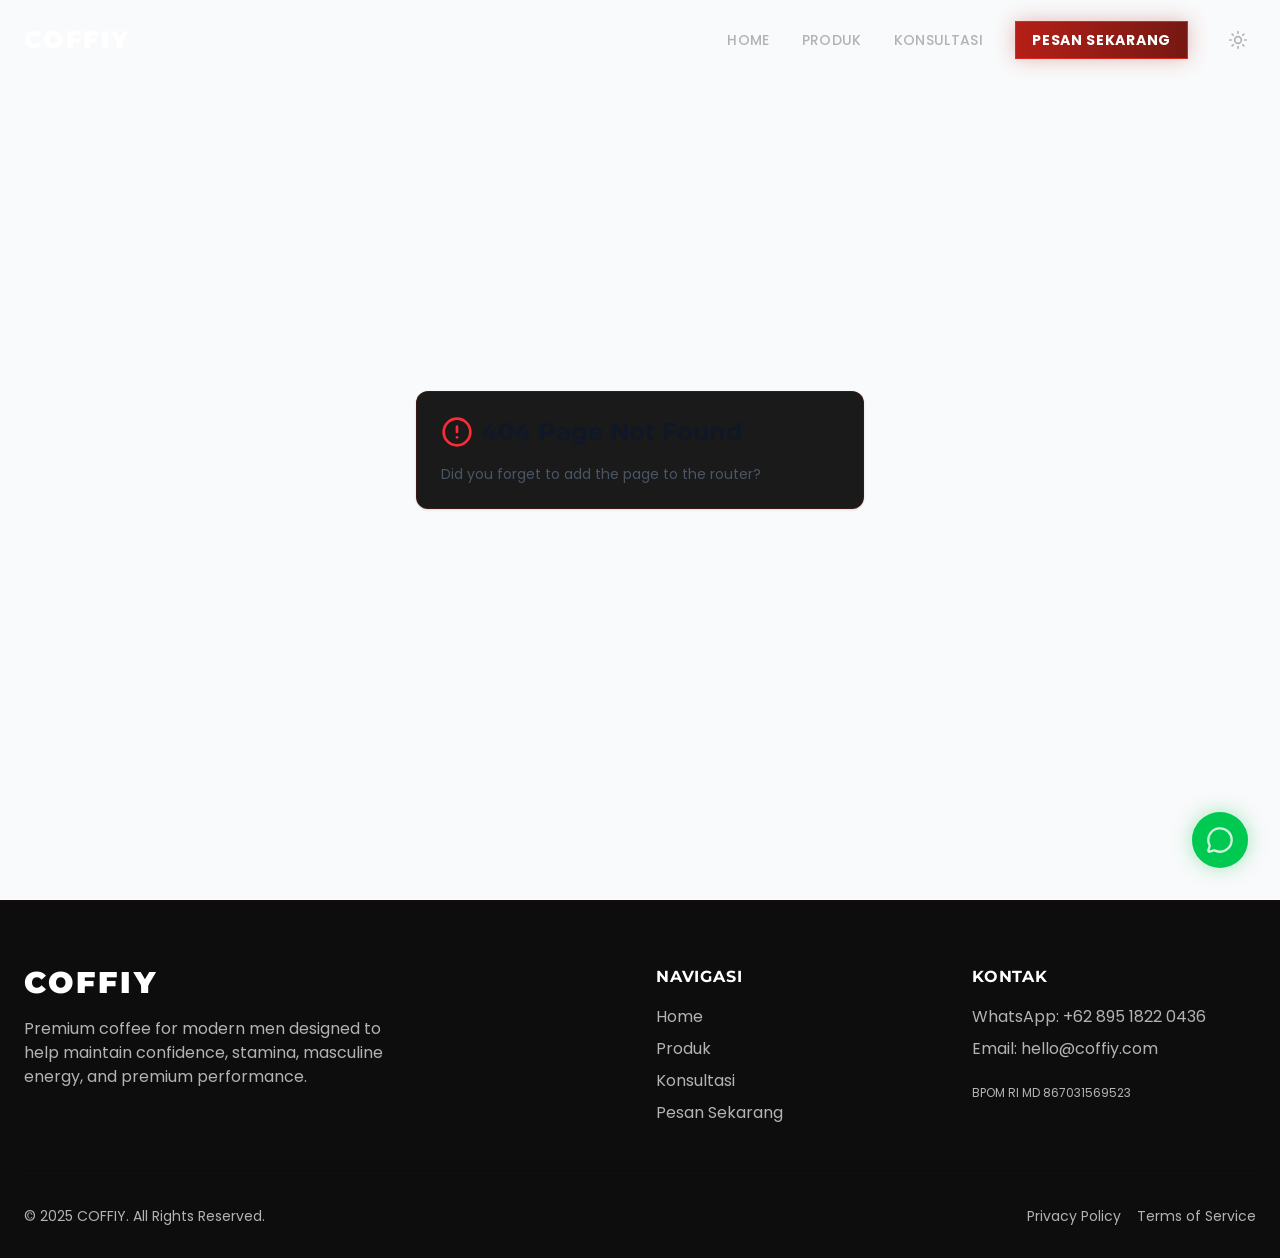
<file: index.html>
<!DOCTYPE html>
<html lang="en">
  <head>
    <meta charset="UTF-8" />
    <meta name="viewport" content="width=device-width, initial-scale=1.0, maximum-scale=1" />
    <title>COFFIY — Premium Men Performance Coffee</title>
    <meta name="description" content="COFFIY — Premium Men Performance Coffee — built on Replit. Update this description to reflect the app." />
    <meta name="robots" content="index, follow" />
    <meta property="og:title" content="COFFIY — Premium Men Performance Coffee" />
    <meta property="og:description" content="COFFIY — Premium Men Performance Coffee — built on Replit. Update this description to reflect the app." />
    <meta property="og:type" content="website" />
    <meta name="twitter:card" content="summary_large_image" />
    <meta name="twitter:title" content="COFFIY — Premium Men Performance Coffee" />
    <meta name="twitter:description" content="COFFIY — Premium Men Performance Coffee — built on Replit. Update this description to reflect the app." />
    <link rel="icon" type="image/svg+xml" href="/favicon.svg" />
    <link rel="preconnect" href="https://fonts.googleapis.com">
    <link rel="preconnect" href="https://fonts.gstatic.com" crossorigin>
    <link href="https://fonts.googleapis.com/css2?family=Inter:wght@400;500;600;700&display=swap" rel="stylesheet">
    <script type="module" crossorigin src="/assets/index-BEIrZxYp.js"></script>
    <link rel="stylesheet" crossorigin href="/assets/style-UExrghai.css">
  </head>
  <body>
    <div id="root"></div>
    <script>
    (function(){
      function scrollToHashOrTop(){
        var hash = window.location.hash;
        if (hash && hash.length > 1) {
          var tries = 0;
          var tryScroll = function(){
            var el = document.querySelector(hash);
            if (el) {
              el.scrollIntoView({behavior:"smooth", block:"start"});
            } else if (tries < 15) {
              tries++;
              setTimeout(tryScroll, 80);
            }
          };
          tryScroll();
        } else {
          window.scrollTo(0, 0);
        }
      }
      ["popstate","pushState","replaceState","hashchange"].forEach(function(evt){
        window.addEventListener(evt, function(){ setTimeout(scrollToHashOrTop, 30); });
      });
    })();
    </script>
  </body>
</html>
</file>
<file: assets/style-UExrghai.css>
@import"https://fonts.googleapis.com/css2?family=Montserrat:wght@400;700;800;900&family=Poppins:wght@300;400;500;600&display=swap";@layer components;@layer properties{@supports (((-webkit-hyphens:none)) and (not (margin-trim:inline))) or ((-moz-orient:inline) and (not (color:rgb(from red r g b)))){*,:before,:after,::backdrop{--tw-translate-x:0;--tw-translate-y:0;--tw-translate-z:0;--tw-rotate-x:initial;--tw-rotate-y:initial;--tw-rotate-z:initial;--tw-skew-x:initial;--tw-skew-y:initial;--tw-space-y-reverse:0;--tw-space-x-reverse:0;--tw-border-style:solid;--tw-gradient-position:initial;--tw-gradient-from:#0000;--tw-gradient-via:#0000;--tw-gradient-to:#0000;--tw-gradient-stops:initial;--tw-gradient-via-stops:initial;--tw-gradient-from-position:0%;--tw-gradient-via-position:50%;--tw-gradient-to-position:100%;--tw-leading:initial;--tw-font-weight:initial;--tw-tracking:initial;--tw-ordinal:initial;--tw-slashed-zero:initial;--tw-numeric-figure:initial;--tw-numeric-spacing:initial;--tw-numeric-fraction:initial;--tw-shadow:0 0 #0000;--tw-shadow-color:initial;--tw-shadow-alpha:100%;--tw-inset-shadow:0 0 #0000;--tw-inset-shadow-color:initial;--tw-inset-shadow-alpha:100%;--tw-ring-color:initial;--tw-ring-shadow:0 0 #0000;--tw-inset-ring-color:initial;--tw-inset-ring-shadow:0 0 #0000;--tw-ring-inset:initial;--tw-ring-offset-width:0px;--tw-ring-offset-color:#fff;--tw-ring-offset-shadow:0 0 #0000;--tw-outline-style:solid;--tw-blur:initial;--tw-brightness:initial;--tw-contrast:initial;--tw-grayscale:initial;--tw-hue-rotate:initial;--tw-invert:initial;--tw-opacity:initial;--tw-saturate:initial;--tw-sepia:initial;--tw-drop-shadow:initial;--tw-drop-shadow-color:initial;--tw-drop-shadow-alpha:100%;--tw-drop-shadow-size:initial;--tw-backdrop-blur:initial;--tw-backdrop-brightness:initial;--tw-backdrop-contrast:initial;--tw-backdrop-grayscale:initial;--tw-backdrop-hue-rotate:initial;--tw-backdrop-invert:initial;--tw-backdrop-opacity:initial;--tw-backdrop-saturate:initial;--tw-backdrop-sepia:initial;--tw-duration:initial;--tw-ease:initial;--tw-content:"";--tw-scale-x:1;--tw-scale-y:1;--tw-scale-z:1;--tw-animation-delay:0s;--tw-animation-direction:normal;--tw-animation-duration:initial;--tw-animation-fill-mode:none;--tw-animation-iteration-count:1;--tw-enter-blur:0;--tw-enter-opacity:1;--tw-enter-rotate:0;--tw-enter-scale:1;--tw-enter-translate-x:0;--tw-enter-translate-y:0;--tw-exit-blur:0;--tw-exit-opacity:1;--tw-exit-rotate:0;--tw-exit-scale:1;--tw-exit-translate-x:0;--tw-exit-translate-y:0}}}@layer theme{:root,:host{--color-red-50:oklch(97.1% .013 17.38);--color-red-300:oklch(80.8% .114 19.571);--color-red-400:oklch(70.4% .191 22.216);--color-red-500:oklch(63.7% .237 25.331);--color-red-600:oklch(57.7% .245 27.325);--color-green-500:oklch(72.3% .219 149.579);--color-gray-50:oklch(98.5% .002 247.839);--color-gray-600:oklch(44.6% .03 256.802);--color-gray-900:oklch(21% .034 264.665);--color-black:#000;--color-white:#fff;--spacing:.25rem;--container-xs:20rem;--container-sm:24rem;--container-md:28rem;--container-lg:32rem;--container-xl:36rem;--container-2xl:42rem;--container-3xl:48rem;--container-4xl:56rem;--container-5xl:64rem;--text-xs:.75rem;--text-xs--line-height:calc(1 / .75);--text-sm:.875rem;--text-sm--line-height:calc(1.25 / .875);--text-base:1rem;--text-base--line-height: 1.5 ;--text-lg:1.125rem;--text-lg--line-height:calc(1.75 / 1.125);--text-xl:1.25rem;--text-xl--line-height:calc(1.75 / 1.25);--text-2xl:1.5rem;--text-2xl--line-height:calc(2 / 1.5);--text-3xl:1.875rem;--text-3xl--line-height: 1.2 ;--text-4xl:2.25rem;--text-4xl--line-height:calc(2.5 / 2.25);--text-5xl:3rem;--text-5xl--line-height:1;--text-6xl:3.75rem;--text-6xl--line-height:1;--font-weight-light:300;--font-weight-normal:400;--font-weight-medium:500;--font-weight-semibold:600;--font-weight-bold:700;--font-weight-black:900;--tracking-tight:-.025em;--tracking-wide:.025em;--tracking-wider:.05em;--tracking-widest:.1em;--leading-tight:1.25;--leading-snug:1.375;--leading-normal:1.5;--leading-relaxed:1.625;--drop-shadow-2xl:0 25px 25px #00000026;--ease-in-out:cubic-bezier(.4, 0, .2, 1);--animate-spin:spin 1s linear infinite;--animate-ping:ping 1s cubic-bezier(0, 0, .2, 1) infinite;--animate-pulse:pulse 2s cubic-bezier(.4, 0, .6, 1) infinite;--blur-md:12px;--blur-xl:24px;--aspect-video:16 / 9;--default-transition-duration:.15s;--default-transition-timing-function:cubic-bezier(.4, 0, .2, 1);--default-font-family:var(--app-font-sans);--default-mono-font-family:var(--app-font-mono);--color-border:hsl(var(--border))}}@layer base{*,:after,:before,::backdrop{box-sizing:border-box;border:0 solid;margin:0;padding:0}::file-selector-button{box-sizing:border-box;border:0 solid;margin:0;padding:0}html,:host{-webkit-text-size-adjust:100%;tab-size:4;line-height:1.5;font-family:var(--default-font-family,ui-sans-serif, system-ui, sans-serif, "Apple Color Emoji", "Segoe UI Emoji", "Segoe UI Symbol", "Noto Color Emoji");font-feature-settings:var(--default-font-feature-settings,normal);font-variation-settings:var(--default-font-variation-settings,normal);-webkit-tap-highlight-color:transparent}hr{height:0;color:inherit;border-top-width:1px}abbr:where([title]){-webkit-text-decoration:underline dotted;text-decoration:underline dotted}h1,h2,h3,h4,h5,h6{font-size:inherit;font-weight:inherit}a{color:inherit;-webkit-text-decoration:inherit;text-decoration:inherit}b,strong{font-weight:bolder}code,kbd,samp,pre{font-family:var(--default-mono-font-family,ui-monospace, SFMono-Regular, Menlo, Monaco, Consolas, "Liberation Mono", "Courier New", monospace);font-feature-settings:var(--default-mono-font-feature-settings,normal);font-variation-settings:var(--default-mono-font-variation-settings,normal);font-size:1em}small{font-size:80%}sub,sup{vertical-align:baseline;font-size:75%;line-height:0;position:relative}sub{bottom:-.25em}sup{top:-.5em}table{text-indent:0;border-color:inherit;border-collapse:collapse}:-moz-focusring{outline:auto}progress{vertical-align:baseline}summary{display:list-item}ol,ul,menu{list-style:none}img,svg,video,canvas,audio,iframe,embed,object{vertical-align:middle;display:block}img,video{max-width:100%;height:auto}button,input,select,optgroup,textarea{font:inherit;font-feature-settings:inherit;font-variation-settings:inherit;letter-spacing:inherit;color:inherit;opacity:1;background-color:#0000;border-radius:0}::file-selector-button{font:inherit;font-feature-settings:inherit;font-variation-settings:inherit;letter-spacing:inherit;color:inherit;opacity:1;background-color:#0000;border-radius:0}:where(select:is([multiple],[size])) optgroup{font-weight:bolder}:where(select:is([multiple],[size])) optgroup option{padding-inline-start:20px}::file-selector-button{margin-inline-end:4px}::placeholder{opacity:1}@supports (not ((-webkit-appearance:-apple-pay-button))) or (contain-intrinsic-size:1px){::placeholder{color:currentColor}@supports (color:color-mix(in lab,red,red)){::placeholder{color:color-mix(in oklab,currentcolor 50%,transparent)}}}textarea{resize:vertical}::-webkit-search-decoration{-webkit-appearance:none}::-webkit-date-and-time-value{min-height:1lh;text-align:inherit}::-webkit-datetime-edit{display:inline-flex}::-webkit-datetime-edit-fields-wrapper{padding:0}::-webkit-datetime-edit{padding-block:0}::-webkit-datetime-edit-year-field{padding-block:0}::-webkit-datetime-edit-month-field{padding-block:0}::-webkit-datetime-edit-day-field{padding-block:0}::-webkit-datetime-edit-hour-field{padding-block:0}::-webkit-datetime-edit-minute-field{padding-block:0}::-webkit-datetime-edit-second-field{padding-block:0}::-webkit-datetime-edit-millisecond-field{padding-block:0}::-webkit-datetime-edit-meridiem-field{padding-block:0}::-webkit-calendar-picker-indicator{line-height:1}:-moz-ui-invalid{box-shadow:none}button,input:where([type=button],[type=reset],[type=submit]){appearance:button}::file-selector-button{appearance:button}::-webkit-inner-spin-button{height:auto}::-webkit-outer-spin-button{height:auto}[hidden]:where(:not([hidden=until-found])){display:none!important}*{border-color:hsl(var(--border))}body{background-color:hsl(var(--background));font-family:var(--app-font-sans);color:hsl(var(--foreground));-webkit-font-smoothing:antialiased;-moz-osx-font-smoothing:grayscale;scroll-behavior:smooth}h1,h2,h3,h4{font-family:Montserrat,sans-serif}}@layer utilities{.\@container\/field-group{container:field-group/inline-size}.pointer-events-auto{pointer-events:auto}.pointer-events-none{pointer-events:none}.invisible{visibility:hidden}.sr-only{clip-path:inset(50%);white-space:nowrap;border-width:0;width:1px;height:1px;margin:-1px;padding:0;position:absolute;overflow:hidden}.absolute{position:absolute}.fixed{position:fixed}.relative{position:relative}.static{position:static}.inset-0{inset:calc(var(--spacing) * 0)}.inset-x-0{inset-inline:calc(var(--spacing) * 0)}.inset-y-0{inset-block:calc(var(--spacing) * 0)}.start{inset-inline-start:var(--spacing)}.-top-4{top:calc(var(--spacing) * -4)}.-top-12{top:calc(var(--spacing) * -12)}.top-0{top:calc(var(--spacing) * 0)}.top-1\.5{top:calc(var(--spacing) * 1.5)}.top-1\/2{top:50%}.top-1\/4{top:25%}.top-2{top:calc(var(--spacing) * 2)}.top-3\.5{top:calc(var(--spacing) * 3.5)}.top-4{top:calc(var(--spacing) * 4)}.top-20{top:calc(var(--spacing) * 20)}.top-\[1px\]{top:1px}.top-\[50\%\]{top:50%}.top-\[60\%\]{top:60%}.top-full{top:100%}.-right-4{right:calc(var(--spacing) * -4)}.-right-12{right:calc(var(--spacing) * -12)}.right-0{right:calc(var(--spacing) * 0)}.right-1{right:calc(var(--spacing) * 1)}.right-1\/4{right:25%}.right-2{right:calc(var(--spacing) * 2)}.right-3{right:calc(var(--spacing) * 3)}.right-4{right:calc(var(--spacing) * 4)}.right-6{right:calc(var(--spacing) * 6)}.-bottom-12{bottom:calc(var(--spacing) * -12)}.bottom-0{bottom:calc(var(--spacing) * 0)}.bottom-1\/4{bottom:25%}.bottom-6{bottom:calc(var(--spacing) * 6)}.-left-12{left:calc(var(--spacing) * -12)}.left-0{left:calc(var(--spacing) * 0)}.left-1\/2{left:50%}.left-2{left:calc(var(--spacing) * 2)}.left-6{left:calc(var(--spacing) * 6)}.left-\[50\%\]{left:50%}.z-10{z-index:10}.z-20{z-index:20}.z-40{z-index:40}.z-50{z-index:50}.z-\[1\]{z-index:1}.z-\[100\]{z-index:100}.order-1{order:1}.order-2{order:2}.order-first{order:-9999}.order-last{order:9999}.col-span-1{grid-column:span 1/span 1}.container{width:100%}@media(min-width:40rem){.container{max-width:40rem}}@media(min-width:48rem){.container{max-width:48rem}}@media(min-width:64rem){.container{max-width:64rem}}@media(min-width:80rem){.container{max-width:80rem}}@media(min-width:96rem){.container{max-width:96rem}}.\!m-0{margin:calc(var(--spacing) * 0)!important}.-mx-1{margin-inline:calc(var(--spacing) * -1)}.mx-2{margin-inline:calc(var(--spacing) * 2)}.mx-3\.5{margin-inline:calc(var(--spacing) * 3.5)}.mx-4{margin-inline:calc(var(--spacing) * 4)}.mx-auto{margin-inline:auto}.-my-2{margin-block:calc(var(--spacing) * -2)}.my-0{margin-block:calc(var(--spacing) * 0)}.my-0\.5{margin-block:calc(var(--spacing) * .5)}.my-1{margin-block:calc(var(--spacing) * 1)}.-mt-4{margin-top:calc(var(--spacing) * -4)}.mt-0\.5{margin-top:calc(var(--spacing) * .5)}.mt-1{margin-top:calc(var(--spacing) * 1)}.mt-1\.5{margin-top:calc(var(--spacing) * 1.5)}.mt-2{margin-top:calc(var(--spacing) * 2)}.mt-4{margin-top:calc(var(--spacing) * 4)}.mt-6{margin-top:calc(var(--spacing) * 6)}.mt-8{margin-top:calc(var(--spacing) * 8)}.mt-24{margin-top:calc(var(--spacing) * 24)}.mt-auto{margin-top:auto}.mr-2{margin-right:calc(var(--spacing) * 2)}.mb-1{margin-bottom:calc(var(--spacing) * 1)}.mb-2{margin-bottom:calc(var(--spacing) * 2)}.mb-3{margin-bottom:calc(var(--spacing) * 3)}.mb-4{margin-bottom:calc(var(--spacing) * 4)}.mb-5{margin-bottom:calc(var(--spacing) * 5)}.mb-6{margin-bottom:calc(var(--spacing) * 6)}.mb-8{margin-bottom:calc(var(--spacing) * 8)}.mb-10{margin-bottom:calc(var(--spacing) * 10)}.mb-12{margin-bottom:calc(var(--spacing) * 12)}.-ml-4{margin-left:calc(var(--spacing) * -4)}.ml-1{margin-left:calc(var(--spacing) * 1)}.ml-4{margin-left:calc(var(--spacing) * 4)}.ml-auto{margin-left:auto}.line-clamp-2{-webkit-line-clamp:2;-webkit-box-orient:vertical;display:-webkit-box;overflow:hidden}.block{display:block}.flex{display:flex}.grid{display:grid}.hidden{display:none}.inline-block{display:inline-block}.inline-flex{display:inline-flex}.table{display:table}.aspect-square{aspect-ratio:1}.aspect-video{aspect-ratio:var(--aspect-video)}.size-4{width:calc(var(--spacing) * 4);height:calc(var(--spacing) * 4)}.size-6{width:calc(var(--spacing) * 6);height:calc(var(--spacing) * 6)}.size-8{width:calc(var(--spacing) * 8);height:calc(var(--spacing) * 8)}.size-10{width:calc(var(--spacing) * 10);height:calc(var(--spacing) * 10)}.size-\[--cell-size\]{width:--cell-size;height:--cell-size}.h-1\.5{height:calc(var(--spacing) * 1.5)}.h-2{height:calc(var(--spacing) * 2)}.h-2\.5{height:calc(var(--spacing) * 2.5)}.h-3{height:calc(var(--spacing) * 3)}.h-3\.5{height:calc(var(--spacing) * 3.5)}.h-3\/4{height:75%}.h-4{height:calc(var(--spacing) * 4)}.h-5{height:calc(var(--spacing) * 5)}.h-6{height:calc(var(--spacing) * 6)}.h-7{height:calc(var(--spacing) * 7)}.h-8{height:calc(var(--spacing) * 8)}.h-9{height:calc(var(--spacing) * 9)}.h-10{height:calc(var(--spacing) * 10)}.h-12{height:calc(var(--spacing) * 12)}.h-14{height:calc(var(--spacing) * 14)}.h-20{height:calc(var(--spacing) * 20)}.h-\[--cell-size\]{height:--cell-size}.h-\[1px\]{height:1px}.h-\[40vh\]{height:40vh}.h-\[50vh\]{height:50vh}.h-\[80vh\]{height:80vh}.h-\[400px\]{height:400px}.h-\[500px\]{height:500px}.h-\[600px\]{height:600px}.h-\[var\(--radix-navigation-menu-viewport-height\)\]{height:var(--radix-navigation-menu-viewport-height)}.h-\[var\(--radix-select-trigger-height\)\]{height:var(--radix-select-trigger-height)}.h-auto{height:auto}.h-full{height:100%}.h-px{height:1px}.h-svh{height:100svh}.max-h-\[--radix-context-menu-content-available-height\]{max-height:--radix-context-menu-content-available-height}.max-h-\[--radix-select-content-available-height\]{max-height:--radix-select-content-available-height}.max-h-\[90\%\]{max-height:90%}.max-h-\[300px\]{max-height:300px}.max-h-\[var\(--radix-dropdown-menu-content-available-height\)\]{max-height:var(--radix-dropdown-menu-content-available-height)}.max-h-screen{max-height:100vh}.min-h-0{min-height:calc(var(--spacing) * 0)}.min-h-8{min-height:calc(var(--spacing) * 8)}.min-h-9{min-height:calc(var(--spacing) * 9)}.min-h-10{min-height:calc(var(--spacing) * 10)}.min-h-\[60px\]{min-height:60px}.min-h-\[80px\]{min-height:80px}.min-h-\[100dvh\]{min-height:100dvh}.min-h-\[120px\]{min-height:120px}.min-h-screen{min-height:100vh}.min-h-svh{min-height:100svh}.w-0{width:calc(var(--spacing) * 0)}.w-1{width:calc(var(--spacing) * 1)}.w-1\/2{width:50%}.w-1\/3{width:33.3333%}.w-2{width:calc(var(--spacing) * 2)}.w-2\.5{width:calc(var(--spacing) * 2.5)}.w-3{width:calc(var(--spacing) * 3)}.w-3\.5{width:calc(var(--spacing) * 3.5)}.w-3\/4{width:75%}.w-4{width:calc(var(--spacing) * 4)}.w-5{width:calc(var(--spacing) * 5)}.w-6{width:calc(var(--spacing) * 6)}.w-7{width:calc(var(--spacing) * 7)}.w-8{width:calc(var(--spacing) * 8)}.w-9{width:calc(var(--spacing) * 9)}.w-10{width:calc(var(--spacing) * 10)}.w-12{width:calc(var(--spacing) * 12)}.w-14{width:calc(var(--spacing) * 14)}.w-64{width:calc(var(--spacing) * 64)}.w-72{width:calc(var(--spacing) * 72)}.w-\[--cell-size\]{width:--cell-size}.w-\[1px\]{width:1px}.w-\[100px\]{width:100px}.w-\[400px\]{width:400px}.w-\[500px\]{width:500px}.w-\[600px\]{width:600px}.w-\[800px\]{width:800px}.w-\[var\(--sidebar-width\)\]{width:var(--sidebar-width)}.w-auto{width:auto}.w-fit{width:fit-content}.w-full{width:100%}.w-max{width:max-content}.w-px{width:1px}.max-w-2xl{max-width:var(--container-2xl)}.max-w-3xl{max-width:var(--container-3xl)}.max-w-4xl{max-width:var(--container-4xl)}.max-w-5xl{max-width:var(--container-5xl)}.max-w-\[var\(--skeleton-width\)\]{max-width:var(--skeleton-width)}.max-w-lg{max-width:var(--container-lg)}.max-w-max{max-width:max-content}.max-w-md{max-width:var(--container-md)}.max-w-sm{max-width:var(--container-sm)}.max-w-xl{max-width:var(--container-xl)}.max-w-xs{max-width:var(--container-xs)}.min-w-0{min-width:calc(var(--spacing) * 0)}.min-w-5{min-width:calc(var(--spacing) * 5)}.min-w-8{min-width:calc(var(--spacing) * 8)}.min-w-9{min-width:calc(var(--spacing) * 9)}.min-w-10{min-width:calc(var(--spacing) * 10)}.min-w-\[--cell-size\]{min-width:--cell-size}.min-w-\[8rem\]{min-width:8rem}.min-w-\[12rem\]{min-width:12rem}.min-w-\[100px\]{min-width:100px}.min-w-\[var\(--radix-select-trigger-width\)\]{min-width:var(--radix-select-trigger-width)}.flex-1{flex:1}.flex-shrink-0,.shrink-0{flex-shrink:0}.grow{flex-grow:1}.grow-0{flex-grow:0}.basis-full{flex-basis:100%}.caption-bottom{caption-side:bottom}.border-collapse{border-collapse:collapse}.origin-\[--radix-context-menu-content-transform-origin\]{transform-origin:--radix-context-menu-content-transform-origin}.origin-\[--radix-dropdown-menu-content-transform-origin\]{transform-origin:--radix-dropdown-menu-content-transform-origin}.origin-\[--radix-hover-card-content-transform-origin\]{transform-origin:--radix-hover-card-content-transform-origin}.origin-\[--radix-menubar-content-transform-origin\]{transform-origin:--radix-menubar-content-transform-origin}.origin-\[--radix-popover-content-transform-origin\]{transform-origin:--radix-popover-content-transform-origin}.origin-\[--radix-select-content-transform-origin\]{transform-origin:--radix-select-content-transform-origin}.origin-\[--radix-tooltip-content-transform-origin\]{transform-origin:--radix-tooltip-content-transform-origin}.-translate-x-1\/2{--tw-translate-x: -50% ;translate:var(--tw-translate-x) var(--tw-translate-y)}.-translate-x-px{--tw-translate-x:-1px;translate:var(--tw-translate-x) var(--tw-translate-y)}.translate-x-\[-50\%\]{--tw-translate-x:-50%;translate:var(--tw-translate-x) var(--tw-translate-y)}.translate-x-px{--tw-translate-x:1px;translate:var(--tw-translate-x) var(--tw-translate-y)}.-translate-y-1\/2{--tw-translate-y: -50% ;translate:var(--tw-translate-x) var(--tw-translate-y)}.translate-y-\[-50\%\]{--tw-translate-y:-50%;translate:var(--tw-translate-x) var(--tw-translate-y)}.rotate-45{rotate:45deg}.rotate-90{rotate:90deg}.transform{transform:var(--tw-rotate-x,) var(--tw-rotate-y,) var(--tw-rotate-z,) var(--tw-skew-x,) var(--tw-skew-y,)}.animate-caret-blink{animation:1.25s ease-out infinite caret-blink}.animate-in{animation:enter var(--tw-animation-duration,var(--tw-duration,.15s))var(--tw-ease,ease)var(--tw-animation-delay,0s)var(--tw-animation-iteration-count,1)var(--tw-animation-direction,normal)var(--tw-animation-fill-mode,none)}.animate-ping{animation:var(--animate-ping)}.animate-pulse{animation:var(--animate-pulse)}.animate-spin{animation:var(--animate-spin)}.cursor-default{cursor:default}.cursor-pointer{cursor:pointer}.cursor-text{cursor:text}.touch-none{touch-action:none}.resize-none{resize:none}.list-disc{list-style-type:disc}.list-none{list-style-type:none}.grid-cols-1{grid-template-columns:repeat(1,minmax(0,1fr))}.flex-col{flex-direction:column}.flex-col-reverse{flex-direction:column-reverse}.flex-row{flex-direction:row}.flex-wrap{flex-wrap:wrap}.place-content-center{place-content:center}.items-center{align-items:center}.items-end{align-items:flex-end}.items-start{align-items:flex-start}.items-stretch{align-items:stretch}.justify-between{justify-content:space-between}.justify-center{justify-content:center}.justify-start{justify-content:flex-start}.gap-1{gap:calc(var(--spacing) * 1)}.gap-1\.5{gap:calc(var(--spacing) * 1.5)}.gap-2{gap:calc(var(--spacing) * 2)}.gap-2\.5{gap:calc(var(--spacing) * 2.5)}.gap-3{gap:calc(var(--spacing) * 3)}.gap-4{gap:calc(var(--spacing) * 4)}.gap-5{gap:calc(var(--spacing) * 5)}.gap-6{gap:calc(var(--spacing) * 6)}.gap-7{gap:calc(var(--spacing) * 7)}.gap-8{gap:calc(var(--spacing) * 8)}.gap-10{gap:calc(var(--spacing) * 10)}.gap-12{gap:calc(var(--spacing) * 12)}:where(.space-y-1\.5>:not(:last-child)){--tw-space-y-reverse:0;margin-block-start:calc(calc(var(--spacing) * 1.5) * var(--tw-space-y-reverse));margin-block-end:calc(calc(var(--spacing) * 1.5) * calc(1 - var(--tw-space-y-reverse)))}:where(.space-y-2>:not(:last-child)){--tw-space-y-reverse:0;margin-block-start:calc(calc(var(--spacing) * 2) * var(--tw-space-y-reverse));margin-block-end:calc(calc(var(--spacing) * 2) * calc(1 - var(--tw-space-y-reverse)))}:where(.space-y-3>:not(:last-child)){--tw-space-y-reverse:0;margin-block-start:calc(calc(var(--spacing) * 3) * var(--tw-space-y-reverse));margin-block-end:calc(calc(var(--spacing) * 3) * calc(1 - var(--tw-space-y-reverse)))}:where(.space-y-4>:not(:last-child)){--tw-space-y-reverse:0;margin-block-start:calc(calc(var(--spacing) * 4) * var(--tw-space-y-reverse));margin-block-end:calc(calc(var(--spacing) * 4) * calc(1 - var(--tw-space-y-reverse)))}:where(.space-y-5>:not(:last-child)){--tw-space-y-reverse:0;margin-block-start:calc(calc(var(--spacing) * 5) * var(--tw-space-y-reverse));margin-block-end:calc(calc(var(--spacing) * 5) * calc(1 - var(--tw-space-y-reverse)))}:where(.space-y-6>:not(:last-child)){--tw-space-y-reverse:0;margin-block-start:calc(calc(var(--spacing) * 6) * var(--tw-space-y-reverse));margin-block-end:calc(calc(var(--spacing) * 6) * calc(1 - var(--tw-space-y-reverse)))}:where(.space-y-8>:not(:last-child)){--tw-space-y-reverse:0;margin-block-start:calc(calc(var(--spacing) * 8) * var(--tw-space-y-reverse));margin-block-end:calc(calc(var(--spacing) * 8) * calc(1 - var(--tw-space-y-reverse)))}:where(.space-x-1>:not(:last-child)){--tw-space-x-reverse:0;margin-inline-start:calc(calc(var(--spacing) * 1) * var(--tw-space-x-reverse));margin-inline-end:calc(calc(var(--spacing) * 1) * calc(1 - var(--tw-space-x-reverse)))}:where(.space-x-4>:not(:last-child)){--tw-space-x-reverse:0;margin-inline-start:calc(calc(var(--spacing) * 4) * var(--tw-space-x-reverse));margin-inline-end:calc(calc(var(--spacing) * 4) * calc(1 - var(--tw-space-x-reverse)))}.self-stretch{align-self:stretch}.overflow-auto{overflow:auto}.overflow-hidden{overflow:hidden}.overflow-x-hidden{overflow-x:hidden}.overflow-y-auto{overflow-y:auto}.rounded-\[2px\]{border-radius:2px}.rounded-\[calc\(var\(--radius\)-5px\)\]{border-radius:calc(var(--radius) - 5px)}.rounded-\[inherit\]{border-radius:inherit}.rounded-full{border-radius:3.40282e38px}.rounded-lg{border-radius:var(--radius)}.rounded-md{border-radius:calc(var(--radius) - 2px)}.rounded-none{border-radius:0}.rounded-sm{border-radius:calc(var(--radius) - 4px)}.rounded-xl{border-radius:calc(var(--radius) + 4px)}.rounded-t-\[10px\]{border-top-left-radius:10px;border-top-right-radius:10px}.rounded-l-md{border-top-left-radius:calc(var(--radius) - 2px);border-bottom-left-radius:calc(var(--radius) - 2px)}.rounded-tl-sm{border-top-left-radius:calc(var(--radius) - 4px)}.rounded-r-md{border-top-right-radius:calc(var(--radius) - 2px);border-bottom-right-radius:calc(var(--radius) - 2px)}.border{border-style:var(--tw-border-style);border-width:1px}.border-0{border-style:var(--tw-border-style);border-width:0}.border-2{border-style:var(--tw-border-style);border-width:2px}.border-\[1\.5px\]{border-style:var(--tw-border-style);border-width:1.5px}.border-y{border-block-style:var(--tw-border-style);border-block-width:1px}.border-t{border-top-style:var(--tw-border-style);border-top-width:1px}.border-r{border-right-style:var(--tw-border-style);border-right-width:1px}.border-b{border-bottom-style:var(--tw-border-style);border-bottom-width:1px}.border-l{border-left-style:var(--tw-border-style);border-left-width:1px}.border-dashed{--tw-border-style:dashed;border-style:dashed}.\[border-color\:var\(--badge-outline\)\]{border-color:var(--badge-outline)}.\[border-color\:var\(--button-outline\)\]{border-color:var(--button-outline)}.border-\[--color-border\]{border-color:--color-border}.border-border,.border-border\/10{border-color:hsl(var(--border))}@supports (color:color-mix(in lab,red,red)){.border-border\/10{border-color:color-mix(in oklab,hsl(var(--border)) 10%,transparent)}}.border-border\/20{border-color:hsl(var(--border))}@supports (color:color-mix(in lab,red,red)){.border-border\/20{border-color:color-mix(in oklab,hsl(var(--border)) 20%,transparent)}}.border-border\/30{border-color:hsl(var(--border))}@supports (color:color-mix(in lab,red,red)){.border-border\/30{border-color:color-mix(in oklab,hsl(var(--border)) 30%,transparent)}}.border-border\/50{border-color:hsl(var(--border))}@supports (color:color-mix(in lab,red,red)){.border-border\/50{border-color:color-mix(in oklab,hsl(var(--border)) 50%,transparent)}}.border-destructive{border-color:hsl(var(--destructive))}.border-destructive-border{border-color:var(--destructive-border)}.border-destructive\/50{border-color:hsl(var(--destructive))}@supports (color:color-mix(in lab,red,red)){.border-destructive\/50{border-color:color-mix(in oklab,hsl(var(--destructive)) 50%,transparent)}}.border-input{border-color:hsl(var(--input))}.border-primary{border-color:hsl(var(--primary))}.border-primary-border{border-color:var(--primary-border)}.border-primary\/20{border-color:hsl(var(--primary))}@supports (color:color-mix(in lab,red,red)){.border-primary\/20{border-color:color-mix(in oklab,hsl(var(--primary)) 20%,transparent)}}.border-primary\/30{border-color:hsl(var(--primary))}@supports (color:color-mix(in lab,red,red)){.border-primary\/30{border-color:color-mix(in oklab,hsl(var(--primary)) 30%,transparent)}}.border-primary\/50{border-color:hsl(var(--primary))}@supports (color:color-mix(in lab,red,red)){.border-primary\/50{border-color:color-mix(in oklab,hsl(var(--primary)) 50%,transparent)}}.border-primary\/60{border-color:hsl(var(--primary))}@supports (color:color-mix(in lab,red,red)){.border-primary\/60{border-color:color-mix(in oklab,hsl(var(--primary)) 60%,transparent)}}.border-secondary-border{border-color:var(--secondary-border)}.border-sidebar-border{border-color:hsl(var(--sidebar-border))}.border-transparent{border-color:#0000}.border-t-transparent{border-top-color:#0000}.border-l-transparent{border-left-color:#0000}.bg-\[--color-bg\]{background-color:--color-bg}.bg-accent{background-color:hsl(var(--accent))}.bg-background,.bg-background\/40{background-color:hsl(var(--background))}@supports (color:color-mix(in lab,red,red)){.bg-background\/40{background-color:color-mix(in oklab,hsl(var(--background)) 40%,transparent)}}.bg-background\/50{background-color:hsl(var(--background))}@supports (color:color-mix(in lab,red,red)){.bg-background\/50{background-color:color-mix(in oklab,hsl(var(--background)) 50%,transparent)}}.bg-background\/60{background-color:hsl(var(--background))}@supports (color:color-mix(in lab,red,red)){.bg-background\/60{background-color:color-mix(in oklab,hsl(var(--background)) 60%,transparent)}}.bg-background\/80{background-color:hsl(var(--background))}@supports (color:color-mix(in lab,red,red)){.bg-background\/80{background-color:color-mix(in oklab,hsl(var(--background)) 80%,transparent)}}.bg-background\/90{background-color:hsl(var(--background))}@supports (color:color-mix(in lab,red,red)){.bg-background\/90{background-color:color-mix(in oklab,hsl(var(--background)) 90%,transparent)}}.bg-background\/95{background-color:hsl(var(--background))}@supports (color:color-mix(in lab,red,red)){.bg-background\/95{background-color:color-mix(in oklab,hsl(var(--background)) 95%,transparent)}}.bg-black\/80{background-color:#000c}@supports (color:color-mix(in lab,red,red)){.bg-black\/80{background-color:color-mix(in oklab,var(--color-black) 80%,transparent)}}.bg-border{background-color:hsl(var(--border))}.bg-card{background-color:hsl(var(--card))}.bg-destructive,.bg-destructive\/10{background-color:hsl(var(--destructive))}@supports (color:color-mix(in lab,red,red)){.bg-destructive\/10{background-color:color-mix(in oklab,hsl(var(--destructive)) 10%,transparent)}}.bg-foreground{background-color:hsl(var(--foreground))}.bg-gray-50{background-color:var(--color-gray-50)}.bg-green-500{background-color:var(--color-green-500)}.bg-input{background-color:hsl(var(--input))}.bg-muted,.bg-muted\/50{background-color:hsl(var(--muted))}@supports (color:color-mix(in lab,red,red)){.bg-muted\/50{background-color:color-mix(in oklab,hsl(var(--muted)) 50%,transparent)}}.bg-popover{background-color:hsl(var(--popover))}.bg-primary,.bg-primary\/3{background-color:hsl(var(--primary))}@supports (color:color-mix(in lab,red,red)){.bg-primary\/3{background-color:color-mix(in oklab,hsl(var(--primary)) 3%,transparent)}}.bg-primary\/5{background-color:hsl(var(--primary))}@supports (color:color-mix(in lab,red,red)){.bg-primary\/5{background-color:color-mix(in oklab,hsl(var(--primary)) 5%,transparent)}}.bg-primary\/10{background-color:hsl(var(--primary))}@supports (color:color-mix(in lab,red,red)){.bg-primary\/10{background-color:color-mix(in oklab,hsl(var(--primary)) 10%,transparent)}}.bg-primary\/20{background-color:hsl(var(--primary))}@supports (color:color-mix(in lab,red,red)){.bg-primary\/20{background-color:color-mix(in oklab,hsl(var(--primary)) 20%,transparent)}}.bg-secondary{background-color:hsl(var(--secondary))}.bg-sidebar{background-color:hsl(var(--sidebar))}.bg-sidebar-border{background-color:hsl(var(--sidebar-border))}.bg-transparent{background-color:#0000}.bg-gradient-to-b{--tw-gradient-position:to bottom in oklab;background-image:linear-gradient(var(--tw-gradient-stops))}.bg-gradient-to-l{--tw-gradient-position:to left in oklab;background-image:linear-gradient(var(--tw-gradient-stops))}.bg-gradient-to-r{--tw-gradient-position:to right in oklab;background-image:linear-gradient(var(--tw-gradient-stops))}.bg-gradient-to-t{--tw-gradient-position:to top in oklab;background-image:linear-gradient(var(--tw-gradient-stops))}.bg-gradient-to-tl{--tw-gradient-position:to top left in oklab;background-image:linear-gradient(var(--tw-gradient-stops))}.from-accent{--tw-gradient-from:hsl(var(--accent));--tw-gradient-stops:var(--tw-gradient-via-stops,var(--tw-gradient-position), var(--tw-gradient-from) var(--tw-gradient-from-position), var(--tw-gradient-to) var(--tw-gradient-to-position))}.from-accent\/10{--tw-gradient-from:hsl(var(--accent))}@supports (color:color-mix(in lab,red,red)){.from-accent\/10{--tw-gradient-from:color-mix(in oklab, hsl(var(--accent)) 10%, transparent)}}.from-accent\/10{--tw-gradient-stops:var(--tw-gradient-via-stops,var(--tw-gradient-position), var(--tw-gradient-from) var(--tw-gradient-from-position), var(--tw-gradient-to) var(--tw-gradient-to-position))}.from-background{--tw-gradient-from:hsl(var(--background));--tw-gradient-stops:var(--tw-gradient-via-stops,var(--tw-gradient-position), var(--tw-gradient-from) var(--tw-gradient-from-position), var(--tw-gradient-to) var(--tw-gradient-to-position))}.from-background\/80{--tw-gradient-from:hsl(var(--background))}@supports (color:color-mix(in lab,red,red)){.from-background\/80{--tw-gradient-from:color-mix(in oklab, hsl(var(--background)) 80%, transparent)}}.from-background\/80{--tw-gradient-stops:var(--tw-gradient-via-stops,var(--tw-gradient-position), var(--tw-gradient-from) var(--tw-gradient-from-position), var(--tw-gradient-to) var(--tw-gradient-to-position))}.from-primary{--tw-gradient-from:hsl(var(--primary));--tw-gradient-stops:var(--tw-gradient-via-stops,var(--tw-gradient-position), var(--tw-gradient-from) var(--tw-gradient-from-position), var(--tw-gradient-to) var(--tw-gradient-to-position))}.from-primary\/5{--tw-gradient-from:hsl(var(--primary))}@supports (color:color-mix(in lab,red,red)){.from-primary\/5{--tw-gradient-from:color-mix(in oklab, hsl(var(--primary)) 5%, transparent)}}.from-primary\/5{--tw-gradient-stops:var(--tw-gradient-via-stops,var(--tw-gradient-position), var(--tw-gradient-from) var(--tw-gradient-from-position), var(--tw-gradient-to) var(--tw-gradient-to-position))}.from-primary\/10{--tw-gradient-from:hsl(var(--primary))}@supports (color:color-mix(in lab,red,red)){.from-primary\/10{--tw-gradient-from:color-mix(in oklab, hsl(var(--primary)) 10%, transparent)}}.from-primary\/10{--tw-gradient-stops:var(--tw-gradient-via-stops,var(--tw-gradient-position), var(--tw-gradient-from) var(--tw-gradient-from-position), var(--tw-gradient-to) var(--tw-gradient-to-position))}.from-primary\/15{--tw-gradient-from:hsl(var(--primary))}@supports (color:color-mix(in lab,red,red)){.from-primary\/15{--tw-gradient-from:color-mix(in oklab, hsl(var(--primary)) 15%, transparent)}}.from-primary\/15{--tw-gradient-stops:var(--tw-gradient-via-stops,var(--tw-gradient-position), var(--tw-gradient-from) var(--tw-gradient-from-position), var(--tw-gradient-to) var(--tw-gradient-to-position))}.via-background\/40{--tw-gradient-via:hsl(var(--background))}@supports (color:color-mix(in lab,red,red)){.via-background\/40{--tw-gradient-via:color-mix(in oklab, hsl(var(--background)) 40%, transparent)}}.via-background\/40{--tw-gradient-via-stops:var(--tw-gradient-position), var(--tw-gradient-from) var(--tw-gradient-from-position), var(--tw-gradient-via) var(--tw-gradient-via-position), var(--tw-gradient-to) var(--tw-gradient-to-position);--tw-gradient-stops:var(--tw-gradient-via-stops)}.via-primary\/5{--tw-gradient-via:hsl(var(--primary))}@supports (color:color-mix(in lab,red,red)){.via-primary\/5{--tw-gradient-via:color-mix(in oklab, hsl(var(--primary)) 5%, transparent)}}.via-primary\/5{--tw-gradient-via-stops:var(--tw-gradient-position), var(--tw-gradient-from) var(--tw-gradient-from-position), var(--tw-gradient-via) var(--tw-gradient-via-position), var(--tw-gradient-to) var(--tw-gradient-to-position);--tw-gradient-stops:var(--tw-gradient-via-stops)}.via-transparent{--tw-gradient-via:transparent;--tw-gradient-via-stops:var(--tw-gradient-position), var(--tw-gradient-from) var(--tw-gradient-from-position), var(--tw-gradient-via) var(--tw-gradient-via-position), var(--tw-gradient-to) var(--tw-gradient-to-position);--tw-gradient-stops:var(--tw-gradient-via-stops)}.to-accent{--tw-gradient-to:hsl(var(--accent));--tw-gradient-stops:var(--tw-gradient-via-stops,var(--tw-gradient-position), var(--tw-gradient-from) var(--tw-gradient-from-position), var(--tw-gradient-to) var(--tw-gradient-to-position))}.to-card{--tw-gradient-to:hsl(var(--card));--tw-gradient-stops:var(--tw-gradient-via-stops,var(--tw-gradient-position), var(--tw-gradient-from) var(--tw-gradient-from-position), var(--tw-gradient-to) var(--tw-gradient-to-position))}.to-primary{--tw-gradient-to:hsl(var(--primary));--tw-gradient-stops:var(--tw-gradient-via-stops,var(--tw-gradient-position), var(--tw-gradient-from) var(--tw-gradient-from-position), var(--tw-gradient-to) var(--tw-gradient-to-position))}.to-secondary{--tw-gradient-to:hsl(var(--secondary));--tw-gradient-stops:var(--tw-gradient-via-stops,var(--tw-gradient-position), var(--tw-gradient-from) var(--tw-gradient-from-position), var(--tw-gradient-to) var(--tw-gradient-to-position))}.to-transparent{--tw-gradient-to:transparent;--tw-gradient-stops:var(--tw-gradient-via-stops,var(--tw-gradient-position), var(--tw-gradient-from) var(--tw-gradient-from-position), var(--tw-gradient-to) var(--tw-gradient-to-position))}.bg-clip-text{-webkit-background-clip:text;background-clip:text}.fill-current{fill:currentColor}.fill-primary{fill:hsl(var(--primary))}.fill-white{fill:var(--color-white)}.object-contain{object-fit:contain}.object-cover{object-fit:cover}.object-center{object-position:center}.p-0{padding:calc(var(--spacing) * 0)}.p-1{padding:calc(var(--spacing) * 1)}.p-2{padding:calc(var(--spacing) * 2)}.p-3{padding:calc(var(--spacing) * 3)}.p-4{padding:calc(var(--spacing) * 4)}.p-6{padding:calc(var(--spacing) * 6)}.p-\[1px\]{padding:1px}.px-1{padding-inline:calc(var(--spacing) * 1)}.px-1\.5{padding-inline:calc(var(--spacing) * 1.5)}.px-2{padding-inline:calc(var(--spacing) * 2)}.px-2\.5{padding-inline:calc(var(--spacing) * 2.5)}.px-3{padding-inline:calc(var(--spacing) * 3)}.px-4{padding-inline:calc(var(--spacing) * 4)}.px-6{padding-inline:calc(var(--spacing) * 6)}.px-8{padding-inline:calc(var(--spacing) * 8)}.px-\[--cell-size\]{padding-inline:--cell-size}.py-0\.5{padding-block:calc(var(--spacing) * .5)}.py-1{padding-block:calc(var(--spacing) * 1)}.py-1\.5{padding-block:calc(var(--spacing) * 1.5)}.py-2{padding-block:calc(var(--spacing) * 2)}.py-3{padding-block:calc(var(--spacing) * 3)}.py-4{padding-block:calc(var(--spacing) * 4)}.py-6{padding-block:calc(var(--spacing) * 6)}.py-14{padding-block:calc(var(--spacing) * 14)}.pt-0{padding-top:calc(var(--spacing) * 0)}.pt-3{padding-top:calc(var(--spacing) * 3)}.pt-4{padding-top:calc(var(--spacing) * 4)}.pt-6{padding-top:calc(var(--spacing) * 6)}.pt-8{padding-top:calc(var(--spacing) * 8)}.pt-16{padding-top:calc(var(--spacing) * 16)}.pt-20{padding-top:calc(var(--spacing) * 20)}.pt-24{padding-top:calc(var(--spacing) * 24)}.pr-1{padding-right:calc(var(--spacing) * 1)}.pr-2{padding-right:calc(var(--spacing) * 2)}.pr-2\.5{padding-right:calc(var(--spacing) * 2.5)}.pr-3{padding-right:calc(var(--spacing) * 3)}.pr-4{padding-right:calc(var(--spacing) * 4)}.pr-8{padding-right:calc(var(--spacing) * 8)}.pb-3{padding-bottom:calc(var(--spacing) * 3)}.pb-4{padding-bottom:calc(var(--spacing) * 4)}.pb-6{padding-bottom:calc(var(--spacing) * 6)}.pb-8{padding-bottom:calc(var(--spacing) * 8)}.pb-20{padding-bottom:calc(var(--spacing) * 20)}.pl-2{padding-left:calc(var(--spacing) * 2)}.pl-2\.5{padding-left:calc(var(--spacing) * 2.5)}.pl-3{padding-left:calc(var(--spacing) * 3)}.pl-4{padding-left:calc(var(--spacing) * 4)}.pl-8{padding-left:calc(var(--spacing) * 8)}.text-center{text-align:center}.text-left{text-align:left}.align-middle{vertical-align:middle}.font-mono{font-family:var(--app-font-mono)}.font-sans{font-family:var(--app-font-sans)}.text-2xl{font-size:var(--text-2xl);line-height:var(--tw-leading,var(--text-2xl--line-height))}.text-3xl{font-size:var(--text-3xl);line-height:var(--tw-leading,var(--text-3xl--line-height))}.text-4xl{font-size:var(--text-4xl);line-height:var(--tw-leading,var(--text-4xl--line-height))}.text-base{font-size:var(--text-base);line-height:var(--tw-leading,var(--text-base--line-height))}.text-lg{font-size:var(--text-lg);line-height:var(--tw-leading,var(--text-lg--line-height))}.text-sm{font-size:var(--text-sm);line-height:var(--tw-leading,var(--text-sm--line-height))}.text-sm\/relaxed{font-size:var(--text-sm);line-height:var(--leading-relaxed)}.text-xl{font-size:var(--text-xl);line-height:var(--tw-leading,var(--text-xl--line-height))}.text-xs{font-size:var(--text-xs);line-height:var(--tw-leading,var(--text-xs--line-height))}.text-\[0\.8rem\]{font-size:.8rem}.text-\[10px\]{font-size:10px}.leading-\[1\.1\]{--tw-leading:1.1;line-height:1.1}.leading-none{--tw-leading:1;line-height:1}.leading-normal{--tw-leading:var(--leading-normal);line-height:var(--leading-normal)}.leading-relaxed{--tw-leading:var(--leading-relaxed);line-height:var(--leading-relaxed)}.leading-snug{--tw-leading:var(--leading-snug);line-height:var(--leading-snug)}.leading-tight{--tw-leading:var(--leading-tight);line-height:var(--leading-tight)}.font-black{--tw-font-weight:var(--font-weight-black);font-weight:var(--font-weight-black)}.font-bold{--tw-font-weight:var(--font-weight-bold);font-weight:var(--font-weight-bold)}.font-light{--tw-font-weight:var(--font-weight-light);font-weight:var(--font-weight-light)}.font-medium{--tw-font-weight:var(--font-weight-medium);font-weight:var(--font-weight-medium)}.font-normal{--tw-font-weight:var(--font-weight-normal);font-weight:var(--font-weight-normal)}.font-semibold{--tw-font-weight:var(--font-weight-semibold);font-weight:var(--font-weight-semibold)}.tracking-tight{--tw-tracking:var(--tracking-tight);letter-spacing:var(--tracking-tight)}.tracking-wide{--tw-tracking:var(--tracking-wide);letter-spacing:var(--tracking-wide)}.tracking-wider{--tw-tracking:var(--tracking-wider);letter-spacing:var(--tracking-wider)}.tracking-widest{--tw-tracking:var(--tracking-widest);letter-spacing:var(--tracking-widest)}.text-balance{text-wrap:balance}.break-words{overflow-wrap:break-word}.whitespace-nowrap{white-space:nowrap}.text-accent-foreground{color:hsl(var(--accent-foreground))}.text-card-foreground{color:hsl(var(--card-foreground))}.text-current{color:currentColor}.text-destructive{color:hsl(var(--destructive))}.text-destructive-foreground{color:hsl(var(--destructive-foreground))}.text-foreground,.text-foreground\/50{color:hsl(var(--foreground))}@supports (color:color-mix(in lab,red,red)){.text-foreground\/50{color:color-mix(in oklab,hsl(var(--foreground)) 50%,transparent)}}.text-gray-600{color:var(--color-gray-600)}.text-gray-900{color:var(--color-gray-900)}.text-muted-foreground{color:hsl(var(--muted-foreground))}.text-popover-foreground{color:hsl(var(--popover-foreground))}.text-primary{color:hsl(var(--primary))}.text-primary-foreground{color:hsl(var(--primary-foreground))}.text-primary\/20{color:hsl(var(--primary))}@supports (color:color-mix(in lab,red,red)){.text-primary\/20{color:color-mix(in oklab,hsl(var(--primary)) 20%,transparent)}}.text-red-500{color:var(--color-red-500)}.text-secondary-foreground{color:hsl(var(--secondary-foreground))}.text-sidebar-foreground,.text-sidebar-foreground\/70{color:hsl(var(--sidebar-foreground))}@supports (color:color-mix(in lab,red,red)){.text-sidebar-foreground\/70{color:color-mix(in oklab,hsl(var(--sidebar-foreground)) 70%,transparent)}}.text-transparent{color:#0000}.text-white{color:var(--color-white)}.uppercase{text-transform:uppercase}.tabular-nums{--tw-numeric-spacing:tabular-nums;font-variant-numeric:var(--tw-ordinal,) var(--tw-slashed-zero,) var(--tw-numeric-figure,) var(--tw-numeric-spacing,) var(--tw-numeric-fraction,)}.underline-offset-4{text-underline-offset:4px}.accent-red-600{accent-color:var(--color-red-600)}.opacity-0{opacity:0}.opacity-5{opacity:.05}.opacity-20{opacity:.2}.opacity-50{opacity:.5}.opacity-60{opacity:.6}.opacity-70{opacity:.7}.opacity-90{opacity:.9}.shadow{--tw-shadow:0 1px 3px 0 var(--tw-shadow-color,#0000001a), 0 1px 2px -1px var(--tw-shadow-color,#0000001a);box-shadow:var(--tw-inset-shadow),var(--tw-inset-ring-shadow),var(--tw-ring-offset-shadow),var(--tw-ring-shadow),var(--tw-shadow)}.shadow-2xl{--tw-shadow:0 25px 50px -12px var(--tw-shadow-color,#00000040);box-shadow:var(--tw-inset-shadow),var(--tw-inset-ring-shadow),var(--tw-ring-offset-shadow),var(--tw-ring-shadow),var(--tw-shadow)}.shadow-\[0_0_0_1px_hsl\(var\(--sidebar-border\)\)\]{--tw-shadow:0 0 0 1px var(--tw-shadow-color,hsl(var(--sidebar-border)));box-shadow:var(--tw-inset-shadow),var(--tw-inset-ring-shadow),var(--tw-ring-offset-shadow),var(--tw-ring-shadow),var(--tw-shadow)}.shadow-\[0_0_15px_rgba\(179\,36\,26\,0\.3\)\]{--tw-shadow:0 0 15px var(--tw-shadow-color,#b3241a4d);box-shadow:var(--tw-inset-shadow),var(--tw-inset-ring-shadow),var(--tw-ring-offset-shadow),var(--tw-ring-shadow),var(--tw-shadow)}.shadow-\[0_0_20px_rgba\(34\,197\,94\,0\.4\)\]{--tw-shadow:0 0 20px var(--tw-shadow-color,#22c55e66);box-shadow:var(--tw-inset-shadow),var(--tw-inset-ring-shadow),var(--tw-ring-offset-shadow),var(--tw-ring-shadow),var(--tw-shadow)}.shadow-\[0_0_20px_rgba\(179\,36\,26\,0\.3\)\]{--tw-shadow:0 0 20px var(--tw-shadow-color,#b3241a4d);box-shadow:var(--tw-inset-shadow),var(--tw-inset-ring-shadow),var(--tw-ring-offset-shadow),var(--tw-ring-shadow),var(--tw-shadow)}.shadow-\[0_0_20px_rgba\(179\,36\,26\,0\.4\)\]{--tw-shadow:0 0 20px var(--tw-shadow-color,#b3241a66);box-shadow:var(--tw-inset-shadow),var(--tw-inset-ring-shadow),var(--tw-ring-offset-shadow),var(--tw-ring-shadow),var(--tw-shadow)}.shadow-\[0_0_30px_rgba\(179\,36\,26\,0\.3\)\]{--tw-shadow:0 0 30px var(--tw-shadow-color,#b3241a4d);box-shadow:var(--tw-inset-shadow),var(--tw-inset-ring-shadow),var(--tw-ring-offset-shadow),var(--tw-ring-shadow),var(--tw-shadow)}.shadow-\[0_0_30px_rgba\(179\,36\,26\,0\.4\)\]{--tw-shadow:0 0 30px var(--tw-shadow-color,#b3241a66);box-shadow:var(--tw-inset-shadow),var(--tw-inset-ring-shadow),var(--tw-ring-offset-shadow),var(--tw-ring-shadow),var(--tw-shadow)}.shadow-\[0_0_40px_rgba\(179\,36\,26\,0\.2\)\]{--tw-shadow:0 0 40px var(--tw-shadow-color,#b3241a33);box-shadow:var(--tw-inset-shadow),var(--tw-inset-ring-shadow),var(--tw-ring-offset-shadow),var(--tw-ring-shadow),var(--tw-shadow)}.shadow-lg{--tw-shadow:0 10px 15px -3px var(--tw-shadow-color,#0000001a), 0 4px 6px -4px var(--tw-shadow-color,#0000001a);box-shadow:var(--tw-inset-shadow),var(--tw-inset-ring-shadow),var(--tw-ring-offset-shadow),var(--tw-ring-shadow),var(--tw-shadow)}.shadow-md{--tw-shadow:0 4px 6px -1px var(--tw-shadow-color,#0000001a), 0 2px 4px -2px var(--tw-shadow-color,#0000001a);box-shadow:var(--tw-inset-shadow),var(--tw-inset-ring-shadow),var(--tw-ring-offset-shadow),var(--tw-ring-shadow),var(--tw-shadow)}.shadow-none{--tw-shadow:0 0 #0000;box-shadow:var(--tw-inset-shadow),var(--tw-inset-ring-shadow),var(--tw-ring-offset-shadow),var(--tw-ring-shadow),var(--tw-shadow)}.shadow-sm{--tw-shadow:0 1px 3px 0 var(--tw-shadow-color,#0000001a), 0 1px 2px -1px var(--tw-shadow-color,#0000001a);box-shadow:var(--tw-inset-shadow),var(--tw-inset-ring-shadow),var(--tw-ring-offset-shadow),var(--tw-ring-shadow),var(--tw-shadow)}.shadow-xl{--tw-shadow:0 20px 25px -5px var(--tw-shadow-color,#0000001a), 0 8px 10px -6px var(--tw-shadow-color,#0000001a);box-shadow:var(--tw-inset-shadow),var(--tw-inset-ring-shadow),var(--tw-ring-offset-shadow),var(--tw-ring-shadow),var(--tw-shadow)}.shadow-xs{--tw-shadow:0 1px 2px 0 var(--tw-shadow-color,#0000000d);box-shadow:var(--tw-inset-shadow),var(--tw-inset-ring-shadow),var(--tw-ring-offset-shadow),var(--tw-ring-shadow),var(--tw-shadow)}.ring-0{--tw-ring-shadow:var(--tw-ring-inset,) 0 0 0 calc(0px + var(--tw-ring-offset-width)) var(--tw-ring-color,currentcolor);box-shadow:var(--tw-inset-shadow),var(--tw-inset-ring-shadow),var(--tw-ring-offset-shadow),var(--tw-ring-shadow),var(--tw-shadow)}.ring-1{--tw-ring-shadow:var(--tw-ring-inset,) 0 0 0 calc(1px + var(--tw-ring-offset-width)) var(--tw-ring-color,currentcolor);box-shadow:var(--tw-inset-shadow),var(--tw-inset-ring-shadow),var(--tw-ring-offset-shadow),var(--tw-ring-shadow),var(--tw-shadow)}.ring-ring{--tw-ring-color:hsl(var(--ring))}.ring-sidebar-ring{--tw-ring-color:hsl(var(--sidebar-ring))}.ring-offset-background{--tw-ring-offset-color:hsl(var(--background))}.outline-hidden{--tw-outline-style:none;outline-style:none}@media(forced-colors:active){.outline-hidden{outline-offset:2px;outline:2px solid #0000}}.outline{outline-style:var(--tw-outline-style);outline-width:1px}.outline-2{outline-style:var(--tw-outline-style);outline-width:2px}.outline-offset-2{outline-offset:2px}.outline-transparent{outline-color:#0000}.blur-\[80px\]{--tw-blur:blur(80px);filter:var(--tw-blur,) var(--tw-brightness,) var(--tw-contrast,) var(--tw-grayscale,) var(--tw-hue-rotate,) var(--tw-invert,) var(--tw-saturate,) var(--tw-sepia,) var(--tw-drop-shadow,)}.blur-\[100px\]{--tw-blur:blur(100px);filter:var(--tw-blur,) var(--tw-brightness,) var(--tw-contrast,) var(--tw-grayscale,) var(--tw-hue-rotate,) var(--tw-invert,) var(--tw-saturate,) var(--tw-sepia,) var(--tw-drop-shadow,)}.blur-\[120px\]{--tw-blur:blur(120px);filter:var(--tw-blur,) var(--tw-brightness,) var(--tw-contrast,) var(--tw-grayscale,) var(--tw-hue-rotate,) var(--tw-invert,) var(--tw-saturate,) var(--tw-sepia,) var(--tw-drop-shadow,)}.brightness-90{--tw-brightness:brightness(90%);filter:var(--tw-blur,) var(--tw-brightness,) var(--tw-contrast,) var(--tw-grayscale,) var(--tw-hue-rotate,) var(--tw-invert,) var(--tw-saturate,) var(--tw-sepia,) var(--tw-drop-shadow,)}.brightness-110{--tw-brightness:brightness(110%);filter:var(--tw-blur,) var(--tw-brightness,) var(--tw-contrast,) var(--tw-grayscale,) var(--tw-hue-rotate,) var(--tw-invert,) var(--tw-saturate,) var(--tw-sepia,) var(--tw-drop-shadow,)}.contrast-75{--tw-contrast:contrast(75%);filter:var(--tw-blur,) var(--tw-brightness,) var(--tw-contrast,) var(--tw-grayscale,) var(--tw-hue-rotate,) var(--tw-invert,) var(--tw-saturate,) var(--tw-sepia,) var(--tw-drop-shadow,)}.drop-shadow-2xl{--tw-drop-shadow-size:drop-shadow(0 25px 25px var(--tw-drop-shadow-color,#00000026));--tw-drop-shadow:drop-shadow(var(--drop-shadow-2xl));filter:var(--tw-blur,) var(--tw-brightness,) var(--tw-contrast,) var(--tw-grayscale,) var(--tw-hue-rotate,) var(--tw-invert,) var(--tw-saturate,) var(--tw-sepia,) var(--tw-drop-shadow,)}.saturate-120{--tw-saturate:saturate(120%);filter:var(--tw-blur,) var(--tw-brightness,) var(--tw-contrast,) var(--tw-grayscale,) var(--tw-hue-rotate,) var(--tw-invert,) var(--tw-saturate,) var(--tw-sepia,) var(--tw-drop-shadow,)}.filter{filter:var(--tw-blur,) var(--tw-brightness,) var(--tw-contrast,) var(--tw-grayscale,) var(--tw-hue-rotate,) var(--tw-invert,) var(--tw-saturate,) var(--tw-sepia,) var(--tw-drop-shadow,)}.backdrop-blur-md{--tw-backdrop-blur:blur(var(--blur-md));-webkit-backdrop-filter:var(--tw-backdrop-blur,) var(--tw-backdrop-brightness,) var(--tw-backdrop-contrast,) var(--tw-backdrop-grayscale,) var(--tw-backdrop-hue-rotate,) var(--tw-backdrop-invert,) var(--tw-backdrop-opacity,) var(--tw-backdrop-saturate,) var(--tw-backdrop-sepia,);backdrop-filter:var(--tw-backdrop-blur,) var(--tw-backdrop-brightness,) var(--tw-backdrop-contrast,) var(--tw-backdrop-grayscale,) var(--tw-backdrop-hue-rotate,) var(--tw-backdrop-invert,) var(--tw-backdrop-opacity,) var(--tw-backdrop-saturate,) var(--tw-backdrop-sepia,)}.backdrop-blur-xl{--tw-backdrop-blur:blur(var(--blur-xl));-webkit-backdrop-filter:var(--tw-backdrop-blur,) var(--tw-backdrop-brightness,) var(--tw-backdrop-contrast,) var(--tw-backdrop-grayscale,) var(--tw-backdrop-hue-rotate,) var(--tw-backdrop-invert,) var(--tw-backdrop-opacity,) var(--tw-backdrop-saturate,) var(--tw-backdrop-sepia,);backdrop-filter:var(--tw-backdrop-blur,) var(--tw-backdrop-brightness,) var(--tw-backdrop-contrast,) var(--tw-backdrop-grayscale,) var(--tw-backdrop-hue-rotate,) var(--tw-backdrop-invert,) var(--tw-backdrop-opacity,) var(--tw-backdrop-saturate,) var(--tw-backdrop-sepia,)}.transition{transition-property:color,background-color,border-color,outline-color,text-decoration-color,fill,stroke,--tw-gradient-from,--tw-gradient-via,--tw-gradient-to,opacity,box-shadow,transform,translate,scale,rotate,filter,-webkit-backdrop-filter,backdrop-filter,display,content-visibility,overlay,pointer-events;transition-timing-function:var(--tw-ease,var(--default-transition-timing-function));transition-duration:var(--tw-duration,var(--default-transition-duration))}.transition-\[color\,box-shadow\]{transition-property:color,box-shadow;transition-timing-function:var(--tw-ease,var(--default-transition-timing-function));transition-duration:var(--tw-duration,var(--default-transition-duration))}.transition-\[left\,right\,width\]{transition-property:left,right,width;transition-timing-function:var(--tw-ease,var(--default-transition-timing-function));transition-duration:var(--tw-duration,var(--default-transition-duration))}.transition-\[margin\,opacity\]{transition-property:margin,opacity;transition-timing-function:var(--tw-ease,var(--default-transition-timing-function));transition-duration:var(--tw-duration,var(--default-transition-duration))}.transition-\[width\,height\,padding\]{transition-property:width,height,padding;transition-timing-function:var(--tw-ease,var(--default-transition-timing-function));transition-duration:var(--tw-duration,var(--default-transition-duration))}.transition-\[width\]{transition-property:width;transition-timing-function:var(--tw-ease,var(--default-transition-timing-function));transition-duration:var(--tw-duration,var(--default-transition-duration))}.transition-all{transition-property:all;transition-timing-function:var(--tw-ease,var(--default-transition-timing-function));transition-duration:var(--tw-duration,var(--default-transition-duration))}.transition-colors{transition-property:color,background-color,border-color,outline-color,text-decoration-color,fill,stroke,--tw-gradient-from,--tw-gradient-via,--tw-gradient-to;transition-timing-function:var(--tw-ease,var(--default-transition-timing-function));transition-duration:var(--tw-duration,var(--default-transition-duration))}.transition-opacity{transition-property:opacity;transition-timing-function:var(--tw-ease,var(--default-transition-timing-function));transition-duration:var(--tw-duration,var(--default-transition-duration))}.transition-transform{transition-property:transform,translate,scale,rotate;transition-timing-function:var(--tw-ease,var(--default-transition-timing-function));transition-duration:var(--tw-duration,var(--default-transition-duration))}.duration-100{--tw-duration:.1s;transition-duration:.1s}.duration-200{--tw-duration:.2s;transition-duration:.2s}.duration-300{--tw-duration:.3s;transition-duration:.3s}.duration-1000{--tw-duration:1s;transition-duration:1s}.ease-in-out{--tw-ease:var(--ease-in-out);transition-timing-function:var(--ease-in-out)}.ease-linear{--tw-ease:linear;transition-timing-function:linear}.fade-in-0{--tw-enter-opacity:0}.outline-none{--tw-outline-style:none;outline-style:none}.select-none{-webkit-user-select:none;user-select:none}.zoom-in-95{--tw-enter-scale:.95}.\[--cell-size\:2rem\]{--cell-size:2rem}.group-focus-within\/menu-item\:opacity-100:is(:where(.group\/menu-item):focus-within *){opacity:1}@media(hover:hover){.group-hover\:bg-primary\/20:is(:where(.group):hover *){background-color:hsl(var(--primary))}@supports (color:color-mix(in lab,red,red)){.group-hover\:bg-primary\/20:is(:where(.group):hover *){background-color:color-mix(in oklab,hsl(var(--primary)) 20%,transparent)}}.group-hover\:text-primary\/40:is(:where(.group):hover *){color:hsl(var(--primary))}@supports (color:color-mix(in lab,red,red)){.group-hover\:text-primary\/40:is(:where(.group):hover *){color:color-mix(in oklab,hsl(var(--primary)) 40%,transparent)}}.group-hover\:opacity-100:is(:where(.group):hover *),.group-hover\/menu-item\:opacity-100:is(:where(.group\/menu-item):hover *){opacity:1}}.group-has-data-\[sidebar\=menu-action\]\/menu-item\:pr-8:is(:where(.group\/menu-item):has([data-sidebar=menu-action]) *){padding-right:calc(var(--spacing) * 8)}.group-has-\[\[data-orientation\=horizontal\]\]\/field\:text-balance:is(:where(.group\/field):has([data-orientation=horizontal]) *){text-wrap:balance}.group-has-\[\[data-slot\=item-description\]\]\/item\:translate-y-0\.5:is(:where(.group\/item):has([data-slot=item-description]) *){--tw-translate-y:calc(var(--spacing) * .5);translate:var(--tw-translate-x) var(--tw-translate-y)}.group-has-\[\[data-slot\=item-description\]\]\/item\:self-start:is(:where(.group\/item):has([data-slot=item-description]) *){align-self:flex-start}.group-has-\[\>input\]\/input-group\:pt-2\.5:is(:where(.group\/input-group):has(>input) *){padding-top:calc(var(--spacing) * 2.5)}.group-has-\[\>input\]\/input-group\:pb-2\.5:is(:where(.group\/input-group):has(>input) *){padding-bottom:calc(var(--spacing) * 2.5)}.group-data-\[collapsible\=icon\]\:-mt-8:is(:where(.group)[data-collapsible=icon] *){margin-top:calc(var(--spacing) * -8)}.group-data-\[collapsible\=icon\]\:hidden:is(:where(.group)[data-collapsible=icon] *){display:none}.group-data-\[collapsible\=icon\]\:h-8\!:is(:where(.group)[data-collapsible=icon] *){height:calc(var(--spacing) * 8)!important}.group-data-\[collapsible\=icon\]\:w-8\!:is(:where(.group)[data-collapsible=icon] *){width:calc(var(--spacing) * 8)!important}.group-data-\[collapsible\=icon\]\:w-\[calc\(var\(--sidebar-width-icon\)\+var\(--spacing-4\)\)\]:is(:where(.group)[data-collapsible=icon] *){width:calc(var(--sidebar-width-icon) + var(--spacing-4))}.group-data-\[collapsible\=icon\]\:w-\[calc\(var\(--sidebar-width-icon\)\+var\(--spacing-4\)\+2px\)\]:is(:where(.group)[data-collapsible=icon] *){width:calc(var(--sidebar-width-icon) + var(--spacing-4) + 2px)}.group-data-\[collapsible\=icon\]\:w-\[var\(--sidebar-width-icon\)\]:is(:where(.group)[data-collapsible=icon] *){width:var(--sidebar-width-icon)}.group-data-\[collapsible\=icon\]\:overflow-hidden:is(:where(.group)[data-collapsible=icon] *){overflow:hidden}.group-data-\[collapsible\=icon\]\:p-0\!:is(:where(.group)[data-collapsible=icon] *){padding:calc(var(--spacing) * 0)!important}.group-data-\[collapsible\=icon\]\:p-2\!:is(:where(.group)[data-collapsible=icon] *){padding:calc(var(--spacing) * 2)!important}.group-data-\[collapsible\=icon\]\:opacity-0:is(:where(.group)[data-collapsible=icon] *){opacity:0}.group-data-\[collapsible\=offcanvas\]\:right-\[calc\(var\(--sidebar-width\)\*-1\)\]:is(:where(.group)[data-collapsible=offcanvas] *){right:calc(var(--sidebar-width) * -1)}.group-data-\[collapsible\=offcanvas\]\:left-\[calc\(var\(--sidebar-width\)\*-1\)\]:is(:where(.group)[data-collapsible=offcanvas] *){left:calc(var(--sidebar-width) * -1)}.group-data-\[collapsible\=offcanvas\]\:w-0:is(:where(.group)[data-collapsible=offcanvas] *){width:calc(var(--spacing) * 0)}.group-data-\[collapsible\=offcanvas\]\:translate-x-0:is(:where(.group)[data-collapsible=offcanvas] *){--tw-translate-x:calc(var(--spacing) * 0);translate:var(--tw-translate-x) var(--tw-translate-y)}.group-data-\[disabled\=true\]\/field\:opacity-50:is(:where(.group\/field)[data-disabled=true] *),.group-data-\[disabled\=true\]\/input-group\:opacity-50:is(:where(.group\/input-group)[data-disabled=true] *){opacity:.5}.group-data-\[focused\=true\]\/day\:relative:is(:where(.group\/day)[data-focused=true] *){position:relative}.group-data-\[focused\=true\]\/day\:z-10:is(:where(.group\/day)[data-focused=true] *){z-index:10}.group-data-\[focused\=true\]\/day\:border-ring:is(:where(.group\/day)[data-focused=true] *){border-color:hsl(var(--ring))}.group-data-\[focused\=true\]\/day\:ring-\[3px\]:is(:where(.group\/day)[data-focused=true] *){--tw-ring-shadow:var(--tw-ring-inset,) 0 0 0 calc(3px + var(--tw-ring-offset-width)) var(--tw-ring-color,currentcolor);box-shadow:var(--tw-inset-shadow),var(--tw-inset-ring-shadow),var(--tw-ring-offset-shadow),var(--tw-ring-shadow),var(--tw-shadow)}.group-data-\[focused\=true\]\/day\:ring-ring\/50:is(:where(.group\/day)[data-focused=true] *){--tw-ring-color:hsl(var(--ring))}@supports (color:color-mix(in lab,red,red)){.group-data-\[focused\=true\]\/day\:ring-ring\/50:is(:where(.group\/day)[data-focused=true] *){--tw-ring-color:color-mix(in oklab, hsl(var(--ring)) 50%, transparent)}}.group-data-\[side\=left\]\:-right-4:is(:where(.group)[data-side=left] *){right:calc(var(--spacing) * -4)}.group-data-\[side\=left\]\:border-r:is(:where(.group)[data-side=left] *){border-right-style:var(--tw-border-style);border-right-width:1px}.group-data-\[side\=right\]\:left-0:is(:where(.group)[data-side=right] *){left:calc(var(--spacing) * 0)}.group-data-\[side\=right\]\:rotate-180:is(:where(.group)[data-side=right] *){rotate:180deg}.group-data-\[side\=right\]\:border-l:is(:where(.group)[data-side=right] *){border-left-style:var(--tw-border-style);border-left-width:1px}.group-data-\[state\=open\]\:rotate-180:is(:where(.group)[data-state=open] *){rotate:180deg}.group-data-\[variant\=floating\]\:rounded-lg:is(:where(.group)[data-variant=floating] *){border-radius:var(--radius)}.group-data-\[variant\=floating\]\:border:is(:where(.group)[data-variant=floating] *){border-style:var(--tw-border-style);border-width:1px}.group-data-\[variant\=floating\]\:border-sidebar-border:is(:where(.group)[data-variant=floating] *){border-color:hsl(var(--sidebar-border))}.group-data-\[variant\=floating\]\:shadow-sm:is(:where(.group)[data-variant=floating] *){--tw-shadow:0 1px 3px 0 var(--tw-shadow-color,#0000001a), 0 1px 2px -1px var(--tw-shadow-color,#0000001a);box-shadow:var(--tw-inset-shadow),var(--tw-inset-ring-shadow),var(--tw-ring-offset-shadow),var(--tw-ring-shadow),var(--tw-shadow)}.group-data-\[variant\=outline\]\/field-group\:-mb-2:is(:where(.group\/field-group)[data-variant=outline] *){margin-bottom:calc(var(--spacing) * -2)}.group-\[\.destructive\]\:border-muted\/40:is(:where(.group).destructive *){border-color:hsl(var(--muted))}@supports (color:color-mix(in lab,red,red)){.group-\[\.destructive\]\:border-muted\/40:is(:where(.group).destructive *){border-color:color-mix(in oklab,hsl(var(--muted)) 40%,transparent)}}.group-\[\.destructive\]\:text-red-300:is(:where(.group).destructive *){color:var(--color-red-300)}.group-\[\.toast\]\:bg-muted:is(:where(.group).toast *){background-color:hsl(var(--muted))}.group-\[\.toast\]\:bg-primary:is(:where(.group).toast *){background-color:hsl(var(--primary))}.group-\[\.toast\]\:text-muted-foreground:is(:where(.group).toast *){color:hsl(var(--muted-foreground))}.group-\[\.toast\]\:text-primary-foreground:is(:where(.group).toast *){color:hsl(var(--primary-foreground))}.group-\[\.toaster\]\:border-border:is(:where(.group).toaster *){border-color:hsl(var(--border))}.group-\[\.toaster\]\:bg-background:is(:where(.group).toaster *){background-color:hsl(var(--background))}.group-\[\.toaster\]\:text-foreground:is(:where(.group).toaster *){color:hsl(var(--foreground))}.group-\[\.toaster\]\:shadow-lg:is(:where(.group).toaster *){--tw-shadow:0 10px 15px -3px var(--tw-shadow-color,#0000001a), 0 4px 6px -4px var(--tw-shadow-color,#0000001a);box-shadow:var(--tw-inset-shadow),var(--tw-inset-ring-shadow),var(--tw-ring-offset-shadow),var(--tw-ring-shadow),var(--tw-shadow)}@media(hover:hover){.peer-hover\/menu-button\:text-sidebar-accent-foreground:is(:where(.peer\/menu-button):hover~*){color:hsl(var(--sidebar-accent-foreground))}}.peer-disabled\:cursor-not-allowed:is(:where(.peer):disabled~*){cursor:not-allowed}.peer-disabled\:opacity-70:is(:where(.peer):disabled~*){opacity:.7}.peer-data-\[active\=true\]\/menu-button\:text-sidebar-accent-foreground:is(:where(.peer\/menu-button)[data-active=true]~*){color:hsl(var(--sidebar-accent-foreground))}.peer-data-\[size\=default\]\/menu-button\:top-1\.5:is(:where(.peer\/menu-button)[data-size=default]~*){top:calc(var(--spacing) * 1.5)}.peer-data-\[size\=lg\]\/menu-button\:top-2\.5:is(:where(.peer\/menu-button)[data-size=lg]~*){top:calc(var(--spacing) * 2.5)}.peer-data-\[size\=sm\]\/menu-button\:top-1:is(:where(.peer\/menu-button)[data-size=sm]~*){top:calc(var(--spacing) * 1)}.file\:border-0::file-selector-button{border-style:var(--tw-border-style);border-width:0}.file\:bg-transparent::file-selector-button{background-color:#0000}.file\:text-sm::file-selector-button{font-size:var(--text-sm);line-height:var(--tw-leading,var(--text-sm--line-height))}.file\:font-medium::file-selector-button{--tw-font-weight:var(--font-weight-medium);font-weight:var(--font-weight-medium)}.file\:text-foreground::file-selector-button{color:hsl(var(--foreground))}.placeholder\:text-muted-foreground::placeholder{color:hsl(var(--muted-foreground))}.after\:absolute:after{content:var(--tw-content);position:absolute}.after\:-inset-2:after{content:var(--tw-content);inset:calc(var(--spacing) * -2)}.after\:inset-y-0:after{content:var(--tw-content);inset-block:calc(var(--spacing) * 0)}.after\:left-1\/2:after{content:var(--tw-content);left:50%}.after\:w-1:after{content:var(--tw-content);width:calc(var(--spacing) * 1)}.after\:w-\[2px\]:after{content:var(--tw-content);width:2px}.after\:-translate-x-1\/2:after{content:var(--tw-content);--tw-translate-x: -50% ;translate:var(--tw-translate-x) var(--tw-translate-y)}.group-data-\[collapsible\=offcanvas\]\:after\:left-full:is(:where(.group)[data-collapsible=offcanvas] *):after{content:var(--tw-content);left:100%}.first\:rounded-l-md:first-child{border-top-left-radius:calc(var(--radius) - 2px);border-bottom-left-radius:calc(var(--radius) - 2px)}.first\:border-l:first-child{border-left-style:var(--tw-border-style);border-left-width:1px}.last\:mt-0:last-child{margin-top:calc(var(--spacing) * 0)}.last\:rounded-r-md:last-child{border-top-right-radius:calc(var(--radius) - 2px);border-bottom-right-radius:calc(var(--radius) - 2px)}@media(hover:hover){.hover\:scale-110:hover{--tw-scale-x:110%;--tw-scale-y:110%;--tw-scale-z:110%;scale:var(--tw-scale-x) var(--tw-scale-y)}.hover\:border-primary\/30:hover{border-color:hsl(var(--primary))}@supports (color:color-mix(in lab,red,red)){.hover\:border-primary\/30:hover{border-color:color-mix(in oklab,hsl(var(--primary)) 30%,transparent)}}.hover\:border-primary\/40:hover{border-color:hsl(var(--primary))}@supports (color:color-mix(in lab,red,red)){.hover\:border-primary\/40:hover{border-color:color-mix(in oklab,hsl(var(--primary)) 40%,transparent)}}.hover\:border-primary\/50:hover{border-color:hsl(var(--primary))}@supports (color:color-mix(in lab,red,red)){.hover\:border-primary\/50:hover{border-color:color-mix(in oklab,hsl(var(--primary)) 50%,transparent)}}.hover\:bg-accent:hover{background-color:hsl(var(--accent))}.hover\:bg-background\/80:hover{background-color:hsl(var(--background))}@supports (color:color-mix(in lab,red,red)){.hover\:bg-background\/80:hover{background-color:color-mix(in oklab,hsl(var(--background)) 80%,transparent)}}.hover\:bg-card:hover,.hover\:bg-card\/80:hover{background-color:hsl(var(--card))}@supports (color:color-mix(in lab,red,red)){.hover\:bg-card\/80:hover{background-color:color-mix(in oklab,hsl(var(--card)) 80%,transparent)}}.hover\:bg-muted:hover,.hover\:bg-muted\/50:hover{background-color:hsl(var(--muted))}@supports (color:color-mix(in lab,red,red)){.hover\:bg-muted\/50:hover{background-color:color-mix(in oklab,hsl(var(--muted)) 50%,transparent)}}.hover\:bg-primary:hover{background-color:hsl(var(--primary))}.hover\:bg-secondary:hover{background-color:hsl(var(--secondary))}.hover\:bg-sidebar-accent:hover{background-color:hsl(var(--sidebar-accent))}.hover\:from-primary\/90:hover{--tw-gradient-from:hsl(var(--primary))}@supports (color:color-mix(in lab,red,red)){.hover\:from-primary\/90:hover{--tw-gradient-from:color-mix(in oklab, hsl(var(--primary)) 90%, transparent)}}.hover\:from-primary\/90:hover{--tw-gradient-stops:var(--tw-gradient-via-stops,var(--tw-gradient-position), var(--tw-gradient-from) var(--tw-gradient-from-position), var(--tw-gradient-to) var(--tw-gradient-to-position))}.hover\:to-secondary\/90:hover{--tw-gradient-to:hsl(var(--secondary))}@supports (color:color-mix(in lab,red,red)){.hover\:to-secondary\/90:hover{--tw-gradient-to:color-mix(in oklab, hsl(var(--secondary)) 90%, transparent)}}.hover\:to-secondary\/90:hover{--tw-gradient-stops:var(--tw-gradient-via-stops,var(--tw-gradient-position), var(--tw-gradient-from) var(--tw-gradient-from-position), var(--tw-gradient-to) var(--tw-gradient-to-position))}.hover\:text-accent-foreground:hover{color:hsl(var(--accent-foreground))}.hover\:text-foreground:hover{color:hsl(var(--foreground))}.hover\:text-muted-foreground:hover{color:hsl(var(--muted-foreground))}.hover\:text-sidebar-accent-foreground:hover{color:hsl(var(--sidebar-accent-foreground))}.hover\:text-white:hover{color:var(--color-white)}.hover\:underline:hover{text-decoration-line:underline}.hover\:opacity-100:hover{opacity:1}.hover\:shadow-\[0_0_0_1px_hsl\(var\(--sidebar-accent\)\)\]:hover{--tw-shadow:0 0 0 1px var(--tw-shadow-color,hsl(var(--sidebar-accent)));box-shadow:var(--tw-inset-shadow),var(--tw-inset-ring-shadow),var(--tw-ring-offset-shadow),var(--tw-ring-shadow),var(--tw-shadow)}.hover\:shadow-\[0_0_30px_rgba\(34\,197\,94\,0\.6\)\]:hover{--tw-shadow:0 0 30px var(--tw-shadow-color,#22c55e99);box-shadow:var(--tw-inset-shadow),var(--tw-inset-ring-shadow),var(--tw-ring-offset-shadow),var(--tw-ring-shadow),var(--tw-shadow)}.hover\:shadow-\[0_0_30px_rgba\(179\,36\,26\,0\.1\)\]:hover{--tw-shadow:0 0 30px var(--tw-shadow-color,#b3241a1a);box-shadow:var(--tw-inset-shadow),var(--tw-inset-ring-shadow),var(--tw-ring-offset-shadow),var(--tw-ring-shadow),var(--tw-shadow)}.hover\:shadow-\[0_0_30px_rgba\(179\,36\,26\,0\.5\)\]:hover{--tw-shadow:0 0 30px var(--tw-shadow-color,#b3241a80);box-shadow:var(--tw-inset-shadow),var(--tw-inset-ring-shadow),var(--tw-ring-offset-shadow),var(--tw-ring-shadow),var(--tw-shadow)}.hover\:shadow-\[0_0_30px_rgba\(179\,36\,26\,0\.6\)\]:hover{--tw-shadow:0 0 30px var(--tw-shadow-color,#b3241a99);box-shadow:var(--tw-inset-shadow),var(--tw-inset-ring-shadow),var(--tw-ring-offset-shadow),var(--tw-ring-shadow),var(--tw-shadow)}.hover\:shadow-\[0_0_40px_rgba\(179\,36\,26\,0\.5\)\]:hover{--tw-shadow:0 0 40px var(--tw-shadow-color,#b3241a80);box-shadow:var(--tw-inset-shadow),var(--tw-inset-ring-shadow),var(--tw-ring-offset-shadow),var(--tw-ring-shadow),var(--tw-shadow)}.hover\:shadow-\[0_0_40px_rgba\(179\,36\,26\,0\.6\)\]:hover{--tw-shadow:0 0 40px var(--tw-shadow-color,#b3241a99);box-shadow:var(--tw-inset-shadow),var(--tw-inset-ring-shadow),var(--tw-ring-offset-shadow),var(--tw-ring-shadow),var(--tw-shadow)}.hover\:group-data-\[collapsible\=offcanvas\]\:bg-sidebar:hover:is(:where(.group)[data-collapsible=offcanvas] *){background-color:hsl(var(--sidebar))}.group-\[\.destructive\]\:hover\:border-destructive\/30:is(:where(.group).destructive *):hover{border-color:hsl(var(--destructive))}@supports (color:color-mix(in lab,red,red)){.group-\[\.destructive\]\:hover\:border-destructive\/30:is(:where(.group).destructive *):hover{border-color:color-mix(in oklab,hsl(var(--destructive)) 30%,transparent)}}.group-\[\.destructive\]\:hover\:bg-destructive:is(:where(.group).destructive *):hover{background-color:hsl(var(--destructive))}.group-\[\.destructive\]\:hover\:text-destructive-foreground:is(:where(.group).destructive *):hover{color:hsl(var(--destructive-foreground))}.group-\[\.destructive\]\:hover\:text-red-50:is(:where(.group).destructive *):hover{color:var(--color-red-50)}.hover\:after\:bg-sidebar-border:hover:after{content:var(--tw-content);background-color:hsl(var(--sidebar-border))}}.focus\:border-primary:focus{border-color:hsl(var(--primary))}.focus\:bg-accent:focus{background-color:hsl(var(--accent))}.focus\:bg-primary\/10:focus{background-color:hsl(var(--primary))}@supports (color:color-mix(in lab,red,red)){.focus\:bg-primary\/10:focus{background-color:color-mix(in oklab,hsl(var(--primary)) 10%,transparent)}}.focus\:text-accent-foreground:focus{color:hsl(var(--accent-foreground))}.focus\:opacity-100:focus{opacity:1}.focus\:ring-1:focus{--tw-ring-shadow:var(--tw-ring-inset,) 0 0 0 calc(1px + var(--tw-ring-offset-width)) var(--tw-ring-color,currentcolor);box-shadow:var(--tw-inset-shadow),var(--tw-inset-ring-shadow),var(--tw-ring-offset-shadow),var(--tw-ring-shadow),var(--tw-shadow)}.focus\:ring-2:focus{--tw-ring-shadow:var(--tw-ring-inset,) 0 0 0 calc(2px + var(--tw-ring-offset-width)) var(--tw-ring-color,currentcolor);box-shadow:var(--tw-inset-shadow),var(--tw-inset-ring-shadow),var(--tw-ring-offset-shadow),var(--tw-ring-shadow),var(--tw-shadow)}.focus\:ring-ring:focus{--tw-ring-color:hsl(var(--ring))}.focus\:ring-offset-2:focus{--tw-ring-offset-width:2px;--tw-ring-offset-shadow:var(--tw-ring-inset,) 0 0 0 var(--tw-ring-offset-width) var(--tw-ring-offset-color)}.focus\:outline-none:focus{--tw-outline-style:none;outline-style:none}.group-\[\.destructive\]\:focus\:ring-destructive:is(:where(.group).destructive *):focus{--tw-ring-color:hsl(var(--destructive))}.group-\[\.destructive\]\:focus\:ring-red-400:is(:where(.group).destructive *):focus{--tw-ring-color:var(--color-red-400)}.group-\[\.destructive\]\:focus\:ring-offset-red-600:is(:where(.group).destructive *):focus{--tw-ring-offset-color:var(--color-red-600)}.focus-visible\:border-ring:focus-visible{border-color:hsl(var(--ring))}.focus-visible\:ring-0:focus-visible{--tw-ring-shadow:var(--tw-ring-inset,) 0 0 0 calc(0px + var(--tw-ring-offset-width)) var(--tw-ring-color,currentcolor);box-shadow:var(--tw-inset-shadow),var(--tw-inset-ring-shadow),var(--tw-ring-offset-shadow),var(--tw-ring-shadow),var(--tw-shadow)}.focus-visible\:ring-1:focus-visible{--tw-ring-shadow:var(--tw-ring-inset,) 0 0 0 calc(1px + var(--tw-ring-offset-width)) var(--tw-ring-color,currentcolor);box-shadow:var(--tw-inset-shadow),var(--tw-inset-ring-shadow),var(--tw-ring-offset-shadow),var(--tw-ring-shadow),var(--tw-shadow)}.focus-visible\:ring-2:focus-visible{--tw-ring-shadow:var(--tw-ring-inset,) 0 0 0 calc(2px + var(--tw-ring-offset-width)) var(--tw-ring-color,currentcolor);box-shadow:var(--tw-inset-shadow),var(--tw-inset-ring-shadow),var(--tw-ring-offset-shadow),var(--tw-ring-shadow),var(--tw-shadow)}.focus-visible\:ring-\[3px\]:focus-visible{--tw-ring-shadow:var(--tw-ring-inset,) 0 0 0 calc(3px + var(--tw-ring-offset-width)) var(--tw-ring-color,currentcolor);box-shadow:var(--tw-inset-shadow),var(--tw-inset-ring-shadow),var(--tw-ring-offset-shadow),var(--tw-ring-shadow),var(--tw-shadow)}.focus-visible\:ring-ring:focus-visible,.focus-visible\:ring-ring\/50:focus-visible{--tw-ring-color:hsl(var(--ring))}@supports (color:color-mix(in lab,red,red)){.focus-visible\:ring-ring\/50:focus-visible{--tw-ring-color:color-mix(in oklab, hsl(var(--ring)) 50%, transparent)}}.focus-visible\:ring-offset-1:focus-visible{--tw-ring-offset-width:1px;--tw-ring-offset-shadow:var(--tw-ring-inset,) 0 0 0 var(--tw-ring-offset-width) var(--tw-ring-offset-color)}.focus-visible\:ring-offset-2:focus-visible{--tw-ring-offset-width:2px;--tw-ring-offset-shadow:var(--tw-ring-inset,) 0 0 0 var(--tw-ring-offset-width) var(--tw-ring-offset-color)}.focus-visible\:ring-offset-background:focus-visible{--tw-ring-offset-color:hsl(var(--background))}.focus-visible\:outline-none:focus-visible{--tw-outline-style:none;outline-style:none}.active\:bg-sidebar-accent:active{background-color:hsl(var(--sidebar-accent))}.active\:text-sidebar-accent-foreground:active{color:hsl(var(--sidebar-accent-foreground))}.active\:shadow-none:active{--tw-shadow:0 0 #0000;box-shadow:var(--tw-inset-shadow),var(--tw-inset-ring-shadow),var(--tw-ring-offset-shadow),var(--tw-ring-shadow),var(--tw-shadow)}.disabled\:pointer-events-none:disabled{pointer-events:none}.disabled\:cursor-not-allowed:disabled{cursor:not-allowed}.disabled\:opacity-50:disabled{opacity:.5}:where([data-side=left]) .in-data-\[side\=left\]\:cursor-w-resize{cursor:w-resize}:where([data-side=right]) .in-data-\[side\=right\]\:cursor-e-resize{cursor:e-resize}.has-focus\:border-ring:has(:focus){border-color:hsl(var(--ring))}.has-focus\:ring-\[3px\]:has(:focus){--tw-ring-shadow:var(--tw-ring-inset,) 0 0 0 calc(3px + var(--tw-ring-offset-width)) var(--tw-ring-color,currentcolor);box-shadow:var(--tw-inset-shadow),var(--tw-inset-ring-shadow),var(--tw-ring-offset-shadow),var(--tw-ring-shadow),var(--tw-shadow)}.has-focus\:ring-ring\/50:has(:focus){--tw-ring-color:hsl(var(--ring))}@supports (color:color-mix(in lab,red,red)){.has-focus\:ring-ring\/50:has(:focus){--tw-ring-color:color-mix(in oklab, hsl(var(--ring)) 50%, transparent)}}.has-data-\[state\=checked\]\:border-primary:has([data-state=checked]){border-color:hsl(var(--primary))}.has-data-\[state\=checked\]\:bg-primary\/5:has([data-state=checked]){background-color:hsl(var(--primary))}@supports (color:color-mix(in lab,red,red)){.has-data-\[state\=checked\]\:bg-primary\/5:has([data-state=checked]){background-color:color-mix(in oklab,hsl(var(--primary)) 5%,transparent)}}.has-data-\[variant\=inset\]\:bg-sidebar:has([data-variant=inset]){background-color:hsl(var(--sidebar))}.has-\[\:disabled\]\:opacity-50:has(:disabled){opacity:.5}.has-\[\[data-slot\=input-group-control\]\:focus-visible\]\:ring-1:has([data-slot=input-group-control]:focus-visible){--tw-ring-shadow:var(--tw-ring-inset,) 0 0 0 calc(1px + var(--tw-ring-offset-width)) var(--tw-ring-color,currentcolor);box-shadow:var(--tw-inset-shadow),var(--tw-inset-ring-shadow),var(--tw-ring-offset-shadow),var(--tw-ring-shadow),var(--tw-shadow)}.has-\[\[data-slot\=input-group-control\]\:focus-visible\]\:ring-ring:has([data-slot=input-group-control]:focus-visible){--tw-ring-color:hsl(var(--ring))}.has-\[\[data-slot\]\[aria-invalid\=true\]\]\:border-destructive:has([data-slot][aria-invalid=true]){border-color:hsl(var(--destructive))}.has-\[\[data-slot\]\[aria-invalid\=true\]\]\:ring-destructive\/20:has([data-slot][aria-invalid=true]){--tw-ring-color:hsl(var(--destructive))}@supports (color:color-mix(in lab,red,red)){.has-\[\[data-slot\]\[aria-invalid\=true\]\]\:ring-destructive\/20:has([data-slot][aria-invalid=true]){--tw-ring-color:color-mix(in oklab, hsl(var(--destructive)) 20%, transparent)}}.has-\[\>\[data-align\=block-end\]\]\:h-auto:has(>[data-align=block-end]){height:auto}.has-\[\>\[data-align\=block-end\]\]\:flex-col:has(>[data-align=block-end]){flex-direction:column}.has-\[\>\[data-align\=block-start\]\]\:h-auto:has(>[data-align=block-start]){height:auto}.has-\[\>\[data-align\=block-start\]\]\:flex-col:has(>[data-align=block-start]){flex-direction:column}.has-\[\>\[data-slot\=button-group\]\]\:gap-2:has(>[data-slot=button-group]){gap:calc(var(--spacing) * 2)}.has-\[\>\[data-slot\=checkbox-group\]\]\:gap-3:has(>[data-slot=checkbox-group]){gap:calc(var(--spacing) * 3)}.has-\[\>\[data-slot\=field-content\]\]\:items-start:has(>[data-slot=field-content]){align-items:flex-start}.has-\[\>\[data-slot\=field\]\]\:w-full:has(>[data-slot=field]){width:100%}.has-\[\>\[data-slot\=field\]\]\:flex-col:has(>[data-slot=field]){flex-direction:column}.has-\[\>\[data-slot\=field\]\]\:rounded-md:has(>[data-slot=field]){border-radius:calc(var(--radius) - 2px)}.has-\[\>\[data-slot\=field\]\]\:border:has(>[data-slot=field]){border-style:var(--tw-border-style);border-width:1px}.has-\[\>\[data-slot\=radio-group\]\]\:gap-3:has(>[data-slot=radio-group]){gap:calc(var(--spacing) * 3)}.has-\[\>button\]\:mr-\[-0\.4rem\]:has(>button){margin-right:-.4rem}.has-\[\>button\]\:ml-\[-0\.45rem\]:has(>button){margin-left:-.45rem}.has-\[\>kbd\]\:mr-\[-0\.35rem\]:has(>kbd){margin-right:-.35rem}.has-\[\>kbd\]\:ml-\[-0\.35rem\]:has(>kbd){margin-left:-.35rem}.has-\[\>svg\]\:p-0:has(>svg){padding:calc(var(--spacing) * 0)}.has-\[\>svg\]\:px-2:has(>svg){padding-inline:calc(var(--spacing) * 2)}.has-\[\>svg\]\:px-2\.5:has(>svg){padding-inline:calc(var(--spacing) * 2.5)}.has-\[\>textarea\]\:h-auto:has(>textarea){height:auto}.aria-disabled\:pointer-events-none[aria-disabled=true]{pointer-events:none}.aria-disabled\:opacity-50[aria-disabled=true]{opacity:.5}.aria-selected\:text-muted-foreground[aria-selected=true]{color:hsl(var(--muted-foreground))}.data-\[active\=true\]\:bg-sidebar-accent[data-active=true]{background-color:hsl(var(--sidebar-accent))}.data-\[active\=true\]\:font-medium[data-active=true]{--tw-font-weight:var(--font-weight-medium);font-weight:var(--font-weight-medium)}.data-\[active\=true\]\:text-sidebar-accent-foreground[data-active=true]{color:hsl(var(--sidebar-accent-foreground))}.data-\[disabled\]\:pointer-events-none[data-disabled]{pointer-events:none}.data-\[disabled\]\:opacity-50[data-disabled]{opacity:.5}.data-\[disabled\=true\]\:pointer-events-none[data-disabled=true]{pointer-events:none}.data-\[disabled\=true\]\:opacity-50[data-disabled=true]{opacity:.5}.data-\[invalid\=true\]\:text-destructive[data-invalid=true]{color:hsl(var(--destructive))}.data-\[motion\=from-end\]\:slide-in-from-right-52[data-motion=from-end]{--tw-enter-translate-x:calc(52*var(--spacing))}.data-\[motion\=from-start\]\:slide-in-from-left-52[data-motion=from-start]{--tw-enter-translate-x:calc(52*var(--spacing)*-1)}.data-\[motion\=to-end\]\:slide-out-to-right-52[data-motion=to-end]{--tw-exit-translate-x:calc(52*var(--spacing))}.data-\[motion\=to-start\]\:slide-out-to-left-52[data-motion=to-start]{--tw-exit-translate-x:calc(52*var(--spacing)*-1)}.data-\[motion\^\=from-\]\:animate-in[data-motion^=from-]{animation:enter var(--tw-animation-duration,var(--tw-duration,.15s))var(--tw-ease,ease)var(--tw-animation-delay,0s)var(--tw-animation-iteration-count,1)var(--tw-animation-direction,normal)var(--tw-animation-fill-mode,none)}.data-\[motion\^\=from-\]\:fade-in[data-motion^=from-]{--tw-enter-opacity:0}.data-\[motion\^\=to-\]\:animate-out[data-motion^=to-]{animation:exit var(--tw-animation-duration,var(--tw-duration,.15s))var(--tw-ease,ease)var(--tw-animation-delay,0s)var(--tw-animation-iteration-count,1)var(--tw-animation-direction,normal)var(--tw-animation-fill-mode,none)}.data-\[motion\^\=to-\]\:fade-out[data-motion^=to-]{--tw-exit-opacity:0}.data-\[orientation\=vertical\]\:h-auto[data-orientation=vertical]{height:auto}.data-\[panel-group-direction\=vertical\]\:h-px[data-panel-group-direction=vertical]{height:1px}.data-\[panel-group-direction\=vertical\]\:w-full[data-panel-group-direction=vertical]{width:100%}.data-\[panel-group-direction\=vertical\]\:flex-col[data-panel-group-direction=vertical]{flex-direction:column}.data-\[panel-group-direction\=vertical\]\:after\:left-0[data-panel-group-direction=vertical]:after{content:var(--tw-content);left:calc(var(--spacing) * 0)}.data-\[panel-group-direction\=vertical\]\:after\:h-1[data-panel-group-direction=vertical]:after{content:var(--tw-content);height:calc(var(--spacing) * 1)}.data-\[panel-group-direction\=vertical\]\:after\:w-full[data-panel-group-direction=vertical]:after{content:var(--tw-content);width:100%}.data-\[panel-group-direction\=vertical\]\:after\:translate-x-0[data-panel-group-direction=vertical]:after{content:var(--tw-content);--tw-translate-x:calc(var(--spacing) * 0);translate:var(--tw-translate-x) var(--tw-translate-y)}.data-\[panel-group-direction\=vertical\]\:after\:-translate-y-1\/2[data-panel-group-direction=vertical]:after{content:var(--tw-content);--tw-translate-y: -50% ;translate:var(--tw-translate-x) var(--tw-translate-y)}.data-\[placeholder\]\:text-muted-foreground[data-placeholder]{color:hsl(var(--muted-foreground))}.data-\[range-end\=true\]\:rounded-md[data-range-end=true]{border-radius:calc(var(--radius) - 2px)}.data-\[range-end\=true\]\:bg-primary[data-range-end=true]{background-color:hsl(var(--primary))}.data-\[range-end\=true\]\:text-primary-foreground[data-range-end=true]{color:hsl(var(--primary-foreground))}.data-\[range-middle\=true\]\:rounded-none[data-range-middle=true]{border-radius:0}.data-\[range-middle\=true\]\:bg-accent[data-range-middle=true]{background-color:hsl(var(--accent))}.data-\[range-middle\=true\]\:text-accent-foreground[data-range-middle=true]{color:hsl(var(--accent-foreground))}.data-\[range-start\=true\]\:rounded-md[data-range-start=true]{border-radius:calc(var(--radius) - 2px)}.data-\[range-start\=true\]\:bg-primary[data-range-start=true]{background-color:hsl(var(--primary))}.data-\[range-start\=true\]\:text-primary-foreground[data-range-start=true]{color:hsl(var(--primary-foreground))}.data-\[selected-single\=true\]\:bg-primary[data-selected-single=true]{background-color:hsl(var(--primary))}.data-\[selected-single\=true\]\:text-primary-foreground[data-selected-single=true]{color:hsl(var(--primary-foreground))}.data-\[selected\=true\]\:rounded-none[data-selected=true]{border-radius:0}.data-\[selected\=true\]\:bg-accent[data-selected=true]{background-color:hsl(var(--accent))}.data-\[selected\=true\]\:text-accent-foreground[data-selected=true]{color:hsl(var(--accent-foreground))}.data-\[side\=bottom\]\:translate-y-1[data-side=bottom]{--tw-translate-y:calc(var(--spacing) * 1);translate:var(--tw-translate-x) var(--tw-translate-y)}.data-\[side\=bottom\]\:slide-in-from-top-2[data-side=bottom]{--tw-enter-translate-y:calc(2*var(--spacing)*-1)}.data-\[side\=left\]\:-translate-x-1[data-side=left]{--tw-translate-x:calc(var(--spacing) * -1);translate:var(--tw-translate-x) var(--tw-translate-y)}.data-\[side\=left\]\:slide-in-from-right-2[data-side=left]{--tw-enter-translate-x:calc(2*var(--spacing))}.data-\[side\=right\]\:translate-x-1[data-side=right]{--tw-translate-x:calc(var(--spacing) * 1);translate:var(--tw-translate-x) var(--tw-translate-y)}.data-\[side\=right\]\:slide-in-from-left-2[data-side=right]{--tw-enter-translate-x:calc(2*var(--spacing)*-1)}.data-\[side\=top\]\:-translate-y-1[data-side=top]{--tw-translate-y:calc(var(--spacing) * -1);translate:var(--tw-translate-x) var(--tw-translate-y)}.data-\[side\=top\]\:slide-in-from-bottom-2[data-side=top]{--tw-enter-translate-y:calc(2*var(--spacing))}.data-\[slot\=checkbox-group\]\:gap-3[data-slot=checkbox-group]{gap:calc(var(--spacing) * 3)}.data-\[state\=active\]\:bg-background[data-state=active]{background-color:hsl(var(--background))}.data-\[state\=active\]\:text-foreground[data-state=active]{color:hsl(var(--foreground))}.data-\[state\=active\]\:shadow[data-state=active]{--tw-shadow:0 1px 3px 0 var(--tw-shadow-color,#0000001a), 0 1px 2px -1px var(--tw-shadow-color,#0000001a);box-shadow:var(--tw-inset-shadow),var(--tw-inset-ring-shadow),var(--tw-ring-offset-shadow),var(--tw-ring-shadow),var(--tw-shadow)}.data-\[state\=checked\]\:translate-x-4[data-state=checked]{--tw-translate-x:calc(var(--spacing) * 4);translate:var(--tw-translate-x) var(--tw-translate-y)}.data-\[state\=checked\]\:bg-primary[data-state=checked]{background-color:hsl(var(--primary))}.data-\[state\=checked\]\:text-primary-foreground[data-state=checked]{color:hsl(var(--primary-foreground))}.data-\[state\=closed\]\:animate-accordion-up[data-state=closed]{animation:accordion-up var(--tw-animation-duration,var(--tw-duration,.2s))var(--tw-ease,ease-out)var(--tw-animation-delay,0s)var(--tw-animation-iteration-count,1)var(--tw-animation-direction,normal)var(--tw-animation-fill-mode,none)}.data-\[state\=closed\]\:animate-out[data-state=closed]{animation:exit var(--tw-animation-duration,var(--tw-duration,.15s))var(--tw-ease,ease)var(--tw-animation-delay,0s)var(--tw-animation-iteration-count,1)var(--tw-animation-direction,normal)var(--tw-animation-fill-mode,none)}.data-\[state\=closed\]\:duration-300[data-state=closed]{--tw-duration:.3s;transition-duration:.3s}.data-\[state\=closed\]\:fade-out-0[data-state=closed]{--tw-exit-opacity:0}.data-\[state\=closed\]\:fade-out-80[data-state=closed]{--tw-exit-opacity:.8}.data-\[state\=closed\]\:zoom-out-95[data-state=closed]{--tw-exit-scale:.95}.data-\[state\=closed\]\:slide-out-to-bottom[data-state=closed]{--tw-exit-translate-y:100%}.data-\[state\=closed\]\:slide-out-to-left[data-state=closed]{--tw-exit-translate-x:-100%}.data-\[state\=closed\]\:slide-out-to-left-1\/2[data-state=closed]{--tw-exit-translate-x: -50% }.data-\[state\=closed\]\:slide-out-to-right[data-state=closed]{--tw-exit-translate-x:100%}.data-\[state\=closed\]\:slide-out-to-right-full[data-state=closed]{--tw-exit-translate-x: 100% }.data-\[state\=closed\]\:slide-out-to-top[data-state=closed]{--tw-exit-translate-y:-100%}.data-\[state\=closed\]\:slide-out-to-top-\[48\%\][data-state=closed]{--tw-exit-translate-y: -48% }.data-\[state\=hidden\]\:animate-out[data-state=hidden]{animation:exit var(--tw-animation-duration,var(--tw-duration,.15s))var(--tw-ease,ease)var(--tw-animation-delay,0s)var(--tw-animation-iteration-count,1)var(--tw-animation-direction,normal)var(--tw-animation-fill-mode,none)}.data-\[state\=hidden\]\:fade-out[data-state=hidden]{--tw-exit-opacity:0}.data-\[state\=on\]\:bg-accent[data-state=on]{background-color:hsl(var(--accent))}.data-\[state\=on\]\:text-accent-foreground[data-state=on]{color:hsl(var(--accent-foreground))}.data-\[state\=open\]\:animate-accordion-down[data-state=open]{animation:accordion-down var(--tw-animation-duration,var(--tw-duration,.2s))var(--tw-ease,ease-out)var(--tw-animation-delay,0s)var(--tw-animation-iteration-count,1)var(--tw-animation-direction,normal)var(--tw-animation-fill-mode,none)}.data-\[state\=open\]\:animate-in[data-state=open]{animation:enter var(--tw-animation-duration,var(--tw-duration,.15s))var(--tw-ease,ease)var(--tw-animation-delay,0s)var(--tw-animation-iteration-count,1)var(--tw-animation-direction,normal)var(--tw-animation-fill-mode,none)}.data-\[state\=open\]\:bg-accent[data-state=open],.data-\[state\=open\]\:bg-accent\/50[data-state=open]{background-color:hsl(var(--accent))}@supports (color:color-mix(in lab,red,red)){.data-\[state\=open\]\:bg-accent\/50[data-state=open]{background-color:color-mix(in oklab,hsl(var(--accent)) 50%,transparent)}}.data-\[state\=open\]\:bg-secondary[data-state=open]{background-color:hsl(var(--secondary))}.data-\[state\=open\]\:text-accent-foreground[data-state=open]{color:hsl(var(--accent-foreground))}.data-\[state\=open\]\:text-muted-foreground[data-state=open]{color:hsl(var(--muted-foreground))}.data-\[state\=open\]\:opacity-100[data-state=open]{opacity:1}.data-\[state\=open\]\:duration-500[data-state=open]{--tw-duration:.5s;transition-duration:.5s}.data-\[state\=open\]\:fade-in-0[data-state=open]{--tw-enter-opacity:0}.data-\[state\=open\]\:zoom-in-90[data-state=open]{--tw-enter-scale:.9}.data-\[state\=open\]\:zoom-in-95[data-state=open]{--tw-enter-scale:.95}.data-\[state\=open\]\:slide-in-from-bottom[data-state=open]{--tw-enter-translate-y:100%}.data-\[state\=open\]\:slide-in-from-left[data-state=open]{--tw-enter-translate-x:-100%}.data-\[state\=open\]\:slide-in-from-left-1\/2[data-state=open]{--tw-enter-translate-x: -50% }.data-\[state\=open\]\:slide-in-from-right[data-state=open]{--tw-enter-translate-x:100%}.data-\[state\=open\]\:slide-in-from-top[data-state=open]{--tw-enter-translate-y:-100%}.data-\[state\=open\]\:slide-in-from-top-\[48\%\][data-state=open]{--tw-enter-translate-y: -48% }.data-\[state\=open\]\:slide-in-from-top-full[data-state=open]{--tw-enter-translate-y: -100% }@media(hover:hover){.data-\[state\=open\]\:hover\:bg-accent[data-state=open]:hover{background-color:hsl(var(--accent))}.data-\[state\=open\]\:hover\:bg-sidebar-accent[data-state=open]:hover{background-color:hsl(var(--sidebar-accent))}.data-\[state\=open\]\:hover\:text-sidebar-accent-foreground[data-state=open]:hover{color:hsl(var(--sidebar-accent-foreground))}}.data-\[state\=open\]\:focus\:bg-accent[data-state=open]:focus{background-color:hsl(var(--accent))}.data-\[state\=selected\]\:bg-muted[data-state=selected]{background-color:hsl(var(--muted))}.data-\[state\=unchecked\]\:translate-x-0[data-state=unchecked]{--tw-translate-x:calc(var(--spacing) * 0);translate:var(--tw-translate-x) var(--tw-translate-y)}.data-\[state\=unchecked\]\:bg-input[data-state=unchecked]{background-color:hsl(var(--input))}.data-\[state\=visible\]\:animate-in[data-state=visible]{animation:enter var(--tw-animation-duration,var(--tw-duration,.15s))var(--tw-ease,ease)var(--tw-animation-delay,0s)var(--tw-animation-iteration-count,1)var(--tw-animation-direction,normal)var(--tw-animation-fill-mode,none)}.data-\[state\=visible\]\:fade-in[data-state=visible]{--tw-enter-opacity:0}.data-\[swipe\=cancel\]\:translate-x-0[data-swipe=cancel]{--tw-translate-x:calc(var(--spacing) * 0);translate:var(--tw-translate-x) var(--tw-translate-y)}.data-\[swipe\=end\]\:translate-x-\[var\(--radix-toast-swipe-end-x\)\][data-swipe=end]{--tw-translate-x:var(--radix-toast-swipe-end-x);translate:var(--tw-translate-x) var(--tw-translate-y)}.data-\[swipe\=end\]\:animate-out[data-swipe=end]{animation:exit var(--tw-animation-duration,var(--tw-duration,.15s))var(--tw-ease,ease)var(--tw-animation-delay,0s)var(--tw-animation-iteration-count,1)var(--tw-animation-direction,normal)var(--tw-animation-fill-mode,none)}.data-\[swipe\=move\]\:translate-x-\[var\(--radix-toast-swipe-move-x\)\][data-swipe=move]{--tw-translate-x:var(--radix-toast-swipe-move-x);translate:var(--tw-translate-x) var(--tw-translate-y)}.data-\[swipe\=move\]\:transition-none[data-swipe=move]{transition-property:none}.data-\[variant\=label\]\:text-sm[data-variant=label]{font-size:var(--text-sm);line-height:var(--tw-leading,var(--text-sm--line-height))}.data-\[variant\=legend\]\:text-base[data-variant=legend]{font-size:var(--text-base);line-height:var(--tw-leading,var(--text-base--line-height))}.nth-last-2\:-mt-1:nth-last-child(2){margin-top:calc(var(--spacing) * -1)}@media(min-width:40rem){.sm\:top-auto{top:auto}.sm\:right-0{right:calc(var(--spacing) * 0)}.sm\:bottom-0{bottom:calc(var(--spacing) * 0)}.sm\:mt-0{margin-top:calc(var(--spacing) * 0)}.sm\:flex{display:flex}.sm\:w-auto{width:auto}.sm\:max-w-sm{max-width:var(--container-sm)}.sm\:grid-cols-2{grid-template-columns:repeat(2,minmax(0,1fr))}.sm\:grid-cols-3{grid-template-columns:repeat(3,minmax(0,1fr))}.sm\:flex-col{flex-direction:column}.sm\:flex-row{flex-direction:row}.sm\:justify-end{justify-content:flex-end}.sm\:gap-2\.5{gap:calc(var(--spacing) * 2.5)}:where(.sm\:space-x-2>:not(:last-child)){--tw-space-x-reverse:0;margin-inline-start:calc(calc(var(--spacing) * 2) * var(--tw-space-x-reverse));margin-inline-end:calc(calc(var(--spacing) * 2) * calc(1 - var(--tw-space-x-reverse)))}.sm\:rounded-lg{border-radius:var(--radius)}.sm\:text-left{text-align:left}.data-\[state\=open\]\:sm\:slide-in-from-bottom-full[data-state=open]{--tw-enter-translate-y: 100% }}@media(min-width:48rem){.md\:absolute{position:absolute}.md\:-right-12{right:calc(var(--spacing) * -12)}.md\:right-8{right:calc(var(--spacing) * 8)}.md\:bottom-8{bottom:calc(var(--spacing) * 8)}.md\:col-span-2{grid-column:span 2/span 2}.md\:block{display:block}.md\:flex{display:flex}.md\:hidden{display:none}.md\:h-\[60vh\]{height:60vh}.md\:h-\[65vh\]{height:65vh}.md\:w-1\/2{width:50%}.md\:w-\[var\(--radix-navigation-menu-viewport-width\)\]{width:var(--radix-navigation-menu-viewport-width)}.md\:w-auto{width:auto}.md\:max-w-\[420px\]{max-width:420px}.md\:grid-cols-2{grid-template-columns:repeat(2,minmax(0,1fr))}.md\:grid-cols-4{grid-template-columns:repeat(4,minmax(0,1fr))}.md\:flex-row{flex-direction:row}.md\:gap-8{gap:calc(var(--spacing) * 8)}.md\:p-10{padding:calc(var(--spacing) * 10)}.md\:p-12{padding:calc(var(--spacing) * 12)}.md\:px-6{padding-inline:calc(var(--spacing) * 6)}.md\:py-20{padding-block:calc(var(--spacing) * 20)}.md\:text-3xl{font-size:var(--text-3xl);line-height:var(--tw-leading,var(--text-3xl--line-height))}.md\:text-4xl{font-size:var(--text-4xl);line-height:var(--tw-leading,var(--text-4xl--line-height))}.md\:text-5xl{font-size:var(--text-5xl);line-height:var(--tw-leading,var(--text-5xl--line-height))}.md\:text-6xl{font-size:var(--text-6xl);line-height:var(--tw-leading,var(--text-6xl--line-height))}.md\:text-base{font-size:var(--text-base);line-height:var(--tw-leading,var(--text-base--line-height))}.md\:text-sm{font-size:var(--text-sm);line-height:var(--tw-leading,var(--text-sm--line-height))}.md\:text-xl{font-size:var(--text-xl);line-height:var(--tw-leading,var(--text-xl--line-height))}.md\:opacity-0{opacity:0}.md\:peer-data-\[variant\=inset\]\:m-2:is(:where(.peer)[data-variant=inset]~*){margin:calc(var(--spacing) * 2)}.md\:peer-data-\[variant\=inset\]\:ml-0:is(:where(.peer)[data-variant=inset]~*){margin-left:calc(var(--spacing) * 0)}.md\:peer-data-\[variant\=inset\]\:rounded-xl:is(:where(.peer)[data-variant=inset]~*){border-radius:calc(var(--radius) + 4px)}.md\:peer-data-\[variant\=inset\]\:shadow-sm:is(:where(.peer)[data-variant=inset]~*){--tw-shadow:0 1px 3px 0 var(--tw-shadow-color,#0000001a), 0 1px 2px -1px var(--tw-shadow-color,#0000001a);box-shadow:var(--tw-inset-shadow),var(--tw-inset-ring-shadow),var(--tw-ring-offset-shadow),var(--tw-ring-shadow),var(--tw-shadow)}.md\:peer-data-\[variant\=inset\]\:peer-data-\[state\=collapsed\]\:ml-2:is(:where(.peer)[data-variant=inset]~*):is(:where(.peer)[data-state=collapsed]~*){margin-left:calc(var(--spacing) * 2)}.md\:after\:hidden:after{content:var(--tw-content);display:none}}@media(min-width:64rem){.lg\:order-1{order:1}.lg\:order-2{order:2}.lg\:mx-0{margin-inline:calc(var(--spacing) * 0)}.lg\:h-\[80vh\]{height:80vh}.lg\:grid-cols-2{grid-template-columns:repeat(2,minmax(0,1fr))}.lg\:grid-cols-3{grid-template-columns:repeat(3,minmax(0,1fr))}.lg\:justify-start{justify-content:flex-start}.lg\:text-left{text-align:left}.lg\:text-6xl{font-size:var(--text-6xl);line-height:var(--tw-leading,var(--text-6xl--line-height))}.lg\:text-\[5rem\]{font-size:5rem}}@container field-group (min-width:28rem){.\@md\/field-group\:flex-row{flex-direction:row}.\@md\/field-group\:items-center{align-items:center}.\@md\/field-group\:has-\[\>\[data-slot\=field-content\]\]\:items-start:has(>[data-slot=field-content]){align-items:flex-start}}.dark\:border-destructive:is(.dark *){border-color:hsl(var(--destructive))}.dark\:bg-input\/30:is(.dark *){background-color:hsl(var(--input))}@supports (color:color-mix(in lab,red,red)){.dark\:bg-input\/30:is(.dark *){background-color:color-mix(in oklab,hsl(var(--input)) 30%,transparent)}}.dark\:bg-transparent:is(.dark *){background-color:#0000}.dark\:has-data-\[state\=checked\]\:bg-primary\/10:is(.dark *):has([data-state=checked]){background-color:hsl(var(--primary))}@supports (color:color-mix(in lab,red,red)){.dark\:has-data-\[state\=checked\]\:bg-primary\/10:is(.dark *):has([data-state=checked]){background-color:color-mix(in oklab,hsl(var(--primary)) 10%,transparent)}}.dark\:has-\[\[data-slot\]\[aria-invalid\=true\]\]\:ring-destructive\/40:is(.dark *):has([data-slot][aria-invalid=true]){--tw-ring-color:hsl(var(--destructive))}@supports (color:color-mix(in lab,red,red)){.dark\:has-\[\[data-slot\]\[aria-invalid\=true\]\]\:ring-destructive\/40:is(.dark *):has([data-slot][aria-invalid=true]){--tw-ring-color:color-mix(in oklab, hsl(var(--destructive)) 40%, transparent)}}.\[\&_\.recharts-cartesian-axis-tick_text\]\:fill-muted-foreground .recharts-cartesian-axis-tick text{fill:hsl(var(--muted-foreground))}.\[\&_\.recharts-cartesian-grid_line\[stroke\=\'\#ccc\'\]\]\:stroke-border\/50 .recharts-cartesian-grid line[stroke="#ccc"]{stroke:hsl(var(--border))}@supports (color:color-mix(in lab,red,red)){.\[\&_\.recharts-cartesian-grid_line\[stroke\=\'\#ccc\'\]\]\:stroke-border\/50 .recharts-cartesian-grid line[stroke="#ccc"]{stroke:color-mix(in oklab,hsl(var(--border)) 50%,transparent)}}.\[\&_\.recharts-curve\.recharts-tooltip-cursor\]\:stroke-border .recharts-curve.recharts-tooltip-cursor{stroke:hsl(var(--border))}.\[\&_\.recharts-dot\[stroke\=\'\#fff\'\]\]\:stroke-transparent .recharts-dot[stroke="#fff"]{stroke:#0000}.\[\&_\.recharts-layer\]\:outline-none .recharts-layer{--tw-outline-style:none;outline-style:none}.\[\&_\.recharts-polar-grid_\[stroke\=\'\#ccc\'\]\]\:stroke-border .recharts-polar-grid [stroke="#ccc"]{stroke:hsl(var(--border))}.\[\&_\.recharts-radial-bar-background-sector\]\:fill-muted .recharts-radial-bar-background-sector,.\[\&_\.recharts-rectangle\.recharts-tooltip-cursor\]\:fill-muted .recharts-rectangle.recharts-tooltip-cursor{fill:hsl(var(--muted))}.\[\&_\.recharts-reference-line_\[stroke\=\'\#ccc\'\]\]\:stroke-border .recharts-reference-line [stroke="#ccc"]{stroke:hsl(var(--border))}.\[\&_\.recharts-sector\]\:outline-none .recharts-sector{--tw-outline-style:none;outline-style:none}.\[\&_\.recharts-sector\[stroke\=\'\#fff\'\]\]\:stroke-transparent .recharts-sector[stroke="#fff"]{stroke:#0000}.\[\&_\.recharts-surface\]\:outline-none .recharts-surface{--tw-outline-style:none;outline-style:none}.\[\&_\[cmdk-group-heading\]\]\:px-2 [cmdk-group-heading]{padding-inline:calc(var(--spacing) * 2)}.\[\&_\[cmdk-group-heading\]\]\:py-1\.5 [cmdk-group-heading]{padding-block:calc(var(--spacing) * 1.5)}.\[\&_\[cmdk-group-heading\]\]\:text-xs [cmdk-group-heading]{font-size:var(--text-xs);line-height:var(--tw-leading,var(--text-xs--line-height))}.\[\&_\[cmdk-group-heading\]\]\:font-medium [cmdk-group-heading]{--tw-font-weight:var(--font-weight-medium);font-weight:var(--font-weight-medium)}.\[\&_\[cmdk-group-heading\]\]\:text-muted-foreground [cmdk-group-heading]{color:hsl(var(--muted-foreground))}.\[\&_\[cmdk-group\]\]\:px-2 [cmdk-group]{padding-inline:calc(var(--spacing) * 2)}.\[\&_\[cmdk-group\]\:not\(\[hidden\]\)_\~\[cmdk-group\]\]\:pt-0 [cmdk-group]:not([hidden])~[cmdk-group]{padding-top:calc(var(--spacing) * 0)}.\[\&_\[cmdk-input-wrapper\]_svg\]\:h-5 [cmdk-input-wrapper] svg{height:calc(var(--spacing) * 5)}.\[\&_\[cmdk-input-wrapper\]_svg\]\:w-5 [cmdk-input-wrapper] svg{width:calc(var(--spacing) * 5)}.\[\&_\[cmdk-input\]\]\:h-12 [cmdk-input]{height:calc(var(--spacing) * 12)}.\[\&_\[cmdk-item\]\]\:px-2 [cmdk-item]{padding-inline:calc(var(--spacing) * 2)}.\[\&_\[cmdk-item\]\]\:py-3 [cmdk-item]{padding-block:calc(var(--spacing) * 3)}.\[\&_\[cmdk-item\]_svg\]\:h-5 [cmdk-item] svg{height:calc(var(--spacing) * 5)}.\[\&_\[cmdk-item\]_svg\]\:w-5 [cmdk-item] svg{width:calc(var(--spacing) * 5)}.\[\&_img\]\:size-full img{width:100%;height:100%}.\[\&_img\]\:object-cover img{object-fit:cover}.\[\&_p\]\:leading-relaxed p{--tw-leading:var(--leading-relaxed);line-height:var(--leading-relaxed)}.\[\&_svg\]\:pointer-events-none svg{pointer-events:none}.\[\&_svg\]\:size-4 svg{width:calc(var(--spacing) * 4);height:calc(var(--spacing) * 4)}.\[\&_svg\]\:shrink-0 svg{flex-shrink:0}.\[\&_svg\:not\(\[class\*\=\'size-\'\]\)\]\:size-3 svg:not([class*=size-]){width:calc(var(--spacing) * 3);height:calc(var(--spacing) * 3)}.\[\&_svg\:not\(\[class\*\=\'size-\'\]\)\]\:size-4 svg:not([class*=size-]){width:calc(var(--spacing) * 4);height:calc(var(--spacing) * 4)}.\[\&_svg\:not\(\[class\*\=\'size-\'\]\)\]\:size-6 svg:not([class*=size-]){width:calc(var(--spacing) * 6);height:calc(var(--spacing) * 6)}.\[\&_tr\]\:border-b tr{border-bottom-style:var(--tw-border-style);border-bottom-width:1px}.\[\&_tr\:last-child\]\:border-0 tr:last-child{border-style:var(--tw-border-style);border-width:0}.\[\&\+\[data-slot\=item-content\]\]\:flex-none+[data-slot=item-content]{flex:none}.\[\&\:first-child\[data-selected\=true\]_button\]\:rounded-l-md:first-child[data-selected=true] button{border-top-left-radius:calc(var(--radius) - 2px);border-bottom-left-radius:calc(var(--radius) - 2px)}.\[\&\:has\(\[role\=checkbox\]\)\]\:pr-0:has([role=checkbox]){padding-right:calc(var(--spacing) * 0)}.\[\.border-b\]\:pb-3.border-b{padding-bottom:calc(var(--spacing) * 3)}.\[\.border-t\]\:pt-3.border-t{padding-top:calc(var(--spacing) * 3)}:is(.rtl\:\*\*\:\[\.rdp-button\\_next\>svg\]\:rotate-180:where(:dir(rtl),[dir=rtl],[dir=rtl] *) *):is(.rdp-button_next>svg),:is(.rtl\:\*\*\:\[\.rdp-button\\_previous\>svg\]\:rotate-180:where(:dir(rtl),[dir=rtl],[dir=rtl] *) *):is(.rdp-button_previous>svg){rotate:180deg}.\[a\]\:transition-colors:is(a){transition-property:color,background-color,border-color,outline-color,text-decoration-color,fill,stroke,--tw-gradient-from,--tw-gradient-via,--tw-gradient-to;transition-timing-function:var(--tw-ease,var(--default-transition-timing-function));transition-duration:var(--tw-duration,var(--default-transition-duration))}@media(hover:hover){.\[a\]\:hover\:bg-accent\/50:is(a):hover{background-color:hsl(var(--accent))}@supports (color:color-mix(in lab,red,red)){.\[a\]\:hover\:bg-accent\/50:is(a):hover{background-color:color-mix(in oklab,hsl(var(--accent)) 50%,transparent)}}}.\[\&\:last-child\[data-selected\=true\]_button\]\:rounded-r-md:last-child[data-selected=true] button{border-top-right-radius:calc(var(--radius) - 2px);border-bottom-right-radius:calc(var(--radius) - 2px)}.\[\&\>\*\]\:w-full>*{width:100%}.\[\&\>\*\]\:focus-visible\:relative>:focus-visible{position:relative}.\[\&\>\*\]\:focus-visible\:z-10>:focus-visible{z-index:10}@container field-group (min-width:28rem){.\@md\/field-group\:\[\&\>\*\]\:w-auto>*{width:auto}}.\[\&\>\*\:not\(\:first-child\)\]\:rounded-t-none>:not(:first-child){border-top-left-radius:0;border-top-right-radius:0}.\[\&\>\*\:not\(\:first-child\)\]\:rounded-l-none>:not(:first-child){border-top-left-radius:0;border-bottom-left-radius:0}.\[\&\>\*\:not\(\:first-child\)\]\:border-t-0>:not(:first-child){border-top-style:var(--tw-border-style);border-top-width:0}.\[\&\>\*\:not\(\:first-child\)\]\:border-l-0>:not(:first-child){border-left-style:var(--tw-border-style);border-left-width:0}.\[\&\>\*\:not\(\:last-child\)\]\:rounded-r-none>:not(:last-child){border-top-right-radius:0;border-bottom-right-radius:0}.\[\&\>\*\:not\(\:last-child\)\]\:rounded-b-none>:not(:last-child){border-bottom-right-radius:0;border-bottom-left-radius:0}.\[\&\>\.sr-only\]\:w-auto>.sr-only{width:auto}.\[\&\>\[data-slot\=field-group\]\]\:gap-4>[data-slot=field-group]{gap:calc(var(--spacing) * 4)}.\[\&\>\[data-slot\=field-label\]\]\:flex-auto>[data-slot=field-label]{flex:auto}@container field-group (min-width:28rem){.\@md\/field-group\:\[\&\>\[data-slot\=field-label\]\]\:flex-auto>[data-slot=field-label]{flex:auto}}.\[\&\>\[data-slot\=field\]\]\:p-4>[data-slot=field]{padding:calc(var(--spacing) * 4)}.has-\[select\[aria-hidden\=true\]\:last-child\]\:\[\&\>\[data-slot\=select-trigger\]\:last-of-type\]\:rounded-r-md:has(:is(select[aria-hidden=true]:last-child))>[data-slot=select-trigger]:last-of-type{border-top-right-radius:calc(var(--radius) - 2px);border-bottom-right-radius:calc(var(--radius) - 2px)}.\[\&\>\[data-slot\=select-trigger\]\:not\(\[class\*\=\'w-\'\]\)\]\:w-fit>[data-slot=select-trigger]:not([class*=w-]){width:fit-content}.\[\&\>\[role\=checkbox\]\]\:translate-y-\[2px\]>[role=checkbox]{--tw-translate-y:2px;translate:var(--tw-translate-x) var(--tw-translate-y)}.has-\[\>\[data-slot\=field-content\]\]\:\[\&\>\[role\=checkbox\]\,\[role\=radio\]\]\:mt-px:has(>[data-slot=field-content])>[role=checkbox],.has-\[\>\[data-slot\=field-content\]\]\:\[\&\>\[role\=checkbox\]\,\[role\=radio\]\]\:mt-px:has(>[data-slot=field-content]) [role=radio]{margin-top:1px}@container field-group (min-width:28rem){.\@md\/field-group\:has-\[\>\[data-slot\=field-content\]\]\:\[\&\>\[role\=checkbox\]\,\[role\=radio\]\]\:mt-px:has(>[data-slot=field-content])>[role=checkbox],.\@md\/field-group\:has-\[\>\[data-slot\=field-content\]\]\:\[\&\>\[role\=checkbox\]\,\[role\=radio\]\]\:mt-px:has(>[data-slot=field-content]) [role=radio]{margin-top:1px}}.\[\&\>a\]\:underline>a{text-decoration-line:underline}.\[\&\>a\]\:underline-offset-4>a{text-underline-offset:4px}.\[\&\>a\:hover\]\:text-primary>a:hover{color:hsl(var(--primary))}.\[\&\>button\]\:hidden>button{display:none}.\[\&\>input\]\:flex-1>input{flex:1}.has-\[\>\[data-align\=block-end\]\]\:\[\&\>input\]\:pt-3:has(>[data-align=block-end])>input{padding-top:calc(var(--spacing) * 3)}.has-\[\>\[data-align\=block-start\]\]\:\[\&\>input\]\:pb-3:has(>[data-align=block-start])>input{padding-bottom:calc(var(--spacing) * 3)}.has-\[\>\[data-align\=inline-end\]\]\:\[\&\>input\]\:pr-2:has(>[data-align=inline-end])>input{padding-right:calc(var(--spacing) * 2)}.has-\[\>\[data-align\=inline-start\]\]\:\[\&\>input\]\:pl-2:has(>[data-align=inline-start])>input{padding-left:calc(var(--spacing) * 2)}.\[\&\>kbd\]\:rounded-\[calc\(var\(--radius\)-5px\)\]>kbd{border-radius:calc(var(--radius) - 5px)}.\[\&\>span\]\:line-clamp-1>span{-webkit-line-clamp:1;-webkit-box-orient:vertical;display:-webkit-box;overflow:hidden}.\[\&\>span\]\:text-xs>span{font-size:var(--text-xs);line-height:var(--tw-leading,var(--text-xs--line-height))}.\[\&\>span\]\:opacity-70>span{opacity:.7}.\[\&\>span\:last-child\]\:truncate>span:last-child{text-overflow:ellipsis;white-space:nowrap;overflow:hidden}.\[\&\>svg\]\:absolute>svg{position:absolute}.\[\&\>svg\]\:top-4>svg{top:calc(var(--spacing) * 4)}.\[\&\>svg\]\:left-4>svg{left:calc(var(--spacing) * 4)}.\[\&\>svg\]\:size-3\.5>svg{width:calc(var(--spacing) * 3.5);height:calc(var(--spacing) * 3.5)}.\[\&\>svg\]\:size-4>svg{width:calc(var(--spacing) * 4);height:calc(var(--spacing) * 4)}.\[\&\>svg\]\:h-2\.5>svg{height:calc(var(--spacing) * 2.5)}.\[\&\>svg\]\:h-3>svg{height:calc(var(--spacing) * 3)}.\[\&\>svg\]\:h-3\.5>svg{height:calc(var(--spacing) * 3.5)}.\[\&\>svg\]\:h-4>svg{height:calc(var(--spacing) * 4)}.\[\&\>svg\]\:w-2\.5>svg{width:calc(var(--spacing) * 2.5)}.\[\&\>svg\]\:w-3>svg{width:calc(var(--spacing) * 3)}.\[\&\>svg\]\:w-3\.5>svg{width:calc(var(--spacing) * 3.5)}.\[\&\>svg\]\:w-4>svg{width:calc(var(--spacing) * 4)}.\[\&\>svg\]\:shrink-0>svg{flex-shrink:0}.\[\&\>svg\]\:text-destructive>svg{color:hsl(var(--destructive))}.\[\&\>svg\]\:text-foreground>svg{color:hsl(var(--foreground))}.\[\&\>svg\]\:text-muted-foreground>svg{color:hsl(var(--muted-foreground))}.\[\&\>svg\]\:text-sidebar-accent-foreground>svg{color:hsl(var(--sidebar-accent-foreground))}.\[\&\>svg\+div\]\:translate-y-\[-3px\]>svg+div{--tw-translate-y:-3px;translate:var(--tw-translate-x) var(--tw-translate-y)}.\[\&\>svg\:not\(\[class\*\=\'size-\'\]\)\]\:size-3\.5>svg:not([class*=size-]){width:calc(var(--spacing) * 3.5);height:calc(var(--spacing) * 3.5)}.\[\&\>svg\:not\(\[class\*\=\'size-\'\]\)\]\:size-4>svg:not([class*=size-]){width:calc(var(--spacing) * 4);height:calc(var(--spacing) * 4)}.\[\&\>svg\~\*\]\:pl-7>svg~*{padding-left:calc(var(--spacing) * 7)}.\[\&\>tr\]\:last\:border-b-0>tr:last-child{border-bottom-style:var(--tw-border-style);border-bottom-width:0}.\[\&\[data-panel-group-direction\=vertical\]\>div\]\:rotate-90[data-panel-group-direction=vertical]>div{rotate:90deg}.\[\&\[data-state\=open\]\>svg\]\:rotate-180[data-state=open]>svg{rotate:180deg}[data-side=left][data-collapsible=offcanvas] .\[\[data-side\=left\]\[data-collapsible\=offcanvas\]_\&\]\:-right-2{right:calc(var(--spacing) * -2)}[data-side=left][data-state=collapsed] .\[\[data-side\=left\]\[data-state\=collapsed\]_\&\]\:cursor-e-resize{cursor:e-resize}[data-side=right][data-collapsible=offcanvas] .\[\[data-side\=right\]\[data-collapsible\=offcanvas\]_\&\]\:-left-2{left:calc(var(--spacing) * -2)}[data-side=right][data-state=collapsed] .\[\[data-side\=right\]\[data-state\=collapsed\]_\&\]\:cursor-w-resize{cursor:w-resize}[data-slot=card-content] .\[\[data-slot\=card-content\]_\&\]\:bg-transparent,[data-slot=popover-content] .\[\[data-slot\=popover-content\]_\&\]\:bg-transparent{background-color:#0000}[data-slot=tooltip-content] .\[\[data-slot\=tooltip-content\]_\&\]\:bg-background\/20{background-color:hsl(var(--background))}@supports (color:color-mix(in lab,red,red)){[data-slot=tooltip-content] .\[\[data-slot\=tooltip-content\]_\&\]\:bg-background\/20{background-color:color-mix(in oklab,hsl(var(--background)) 20%,transparent)}}[data-slot=tooltip-content] .\[\[data-slot\=tooltip-content\]_\&\]\:text-background{color:hsl(var(--background))}[data-slot=tooltip-content] .dark\:\[\[data-slot\=tooltip-content\]_\&\]\:bg-background\/10:is(.dark *){background-color:hsl(var(--background))}@supports (color:color-mix(in lab,red,red)){[data-slot=tooltip-content] .dark\:\[\[data-slot\=tooltip-content\]_\&\]\:bg-background\/10:is(.dark *){background-color:color-mix(in oklab,hsl(var(--background)) 10%,transparent)}}[data-variant=legend]+.\[\[data-variant\=legend\]\+\&\]\:-mt-1\.5{margin-top:calc(var(--spacing) * -1.5)}.font-display{font-family:Montserrat,sans-serif}input[type=search]::-webkit-search-cancel-button{display:none}[contenteditable][data-placeholder]:empty:before{content:attr(data-placeholder);color:hsl(var(--muted-foreground));pointer-events:none}.toggle-elevate:before,.toggle-elevate-2:before{content:"";pointer-events:none;border-radius:inherit;z-index:-1;position:absolute;inset:0}.toggle-elevate.toggle-elevated:before{background-color:var(--elevate-2)}.border.toggle-elevate:before{inset:-1px}.hover-elevate:not(.no-default-hover-elevate),.active-elevate:not(.no-default-active-elevate),.hover-elevate-2:not(.no-default-hover-elevate),.active-elevate-2:not(.no-default-active-elevate){z-index:0;position:relative}.hover-elevate:not(.no-default-hover-elevate):after,.active-elevate:not(.no-default-active-elevate):after,.hover-elevate-2:not(.no-default-hover-elevate):after,.active-elevate-2:not(.no-default-active-elevate):after{content:"";pointer-events:none;border-radius:inherit;z-index:999;position:absolute;inset:0}.hover-elevate:hover:not(.no-default-hover-elevate):after,.active-elevate:active:not(.no-default-active-elevate):after{background-color:var(--elevate-1)}.hover-elevate-2:hover:not(.no-default-hover-elevate):after,.active-elevate-2:active:not(.no-default-active-elevate):after{background-color:var(--elevate-2)}.border.hover-elevate:not(.no-hover-interaction-elevate):after,.border.active-elevate:not(.no-active-interaction-elevate):after,.border.hover-elevate-2:not(.no-hover-interaction-elevate):after,.border.active-elevate-2:not(.no-active-interaction-elevate):after{inset:-1px}}@property --tw-animation-delay{syntax:"*";inherits:false;initial-value:0s}@property --tw-animation-direction{syntax:"*";inherits:false;initial-value:normal}@property --tw-animation-duration{syntax:"*";inherits:false}@property --tw-animation-fill-mode{syntax:"*";inherits:false;initial-value:none}@property --tw-animation-iteration-count{syntax:"*";inherits:false;initial-value:1}@property --tw-enter-blur{syntax:"*";inherits:false;initial-value:0}@property --tw-enter-opacity{syntax:"*";inherits:false;initial-value:1}@property --tw-enter-rotate{syntax:"*";inherits:false;initial-value:0}@property --tw-enter-scale{syntax:"*";inherits:false;initial-value:1}@property --tw-enter-translate-x{syntax:"*";inherits:false;initial-value:0}@property --tw-enter-translate-y{syntax:"*";inherits:false;initial-value:0}@property --tw-exit-blur{syntax:"*";inherits:false;initial-value:0}@property --tw-exit-opacity{syntax:"*";inherits:false;initial-value:1}@property --tw-exit-rotate{syntax:"*";inherits:false;initial-value:0}@property --tw-exit-scale{syntax:"*";inherits:false;initial-value:1}@property --tw-exit-translate-x{syntax:"*";inherits:false;initial-value:0}@property --tw-exit-translate-y{syntax:"*";inherits:false;initial-value:0}:root{--button-outline:#0000001a;--badge-outline:#0000000d;--opaque-button-border-intensity:-8;--elevate-1:#00000008;--elevate-2:#00000014;--background:36 40% 95%;--foreground:15 50% 15%;--card:36 30% 92%;--card-foreground:15 50% 20%;--card-border:3 77% 40% / .3;--primary:3 77% 40%;--primary-foreground:0 0% 100%;--secondary:3 72% 27%;--secondary-foreground:0 0% 100%;--muted:36 20% 88%;--muted-foreground:15 30% 40%;--border:36 20% 80%;--input:36 20% 88%;--ring:3 77% 40%;--accent:18 75% 52%;--accent-foreground:0 0% 100%;--destructive:0 84% 60%;--destructive-foreground:0 0% 100%;--popover:36 40% 95%;--popover-foreground:15 50% 15%;--popover-border:36 20% 80%;--sidebar:36 40% 95%;--sidebar-foreground:15 50% 15%;--sidebar-border:36 20% 80%;--sidebar-primary:3 77% 40%;--sidebar-primary-foreground:0 0% 100%;--sidebar-accent:18 75% 52%;--sidebar-accent-foreground:0 0% 100%;--sidebar-ring:3 77% 40%;--chart-1:3 77% 40%;--chart-2:18 75% 52%;--chart-3:3 72% 27%;--chart-4:15 50% 15%;--chart-5:36 20% 80%;--app-font-sans:"Poppins", sans-serif;--app-font-serif:Georgia, serif;--app-font-mono:Menlo, monospace;--font-display:"Montserrat", sans-serif;--radius:.5rem;--shadow-2xs:0px 2px 0px 0px #1da1f200;--shadow-xs:0px 2px 0px 0px #1da1f200;--shadow-sm:0px 2px 0px 0px #1da1f200, 0px 1px 2px -1px #1da1f200;--shadow:0px 2px 0px 0px #1da1f200, 0px 1px 2px -1px #1da1f200;--shadow-md:0px 2px 0px 0px #1da1f200, 0px 2px 4px -1px #1da1f200;--shadow-lg:0px 2px 0px 0px #1da1f200, 0px 4px 6px -1px #1da1f200;--shadow-xl:0px 2px 0px 0px #1da1f200, 0px 8px 10px -1px #1da1f200;--shadow-2xl:0px 2px 0px 0px #1da1f200;--tracking-normal:0em;--spacing:.25rem;--sidebar-primary-border:hsl(from hsl(var(--sidebar-primary)) h s calc(l + var(--opaque-button-border-intensity)) / alpha);--sidebar-accent-border:hsl(from hsl(var(--sidebar-accent)) h s calc(l + var(--opaque-button-border-intensity)) / alpha);--primary-border:hsl(from hsl(var(--primary)) h s calc(l + var(--opaque-button-border-intensity)) / alpha);--secondary-border:hsl(from hsl(var(--secondary)) h s calc(l + var(--opaque-button-border-intensity)) / alpha);--muted-border:hsl(from hsl(var(--muted)) h s calc(l + var(--opaque-button-border-intensity)) / alpha);--accent-border:hsl(from hsl(var(--accent)) h s calc(l + var(--opaque-button-border-intensity)) / alpha);--destructive-border:hsl(from hsl(var(--destructive)) h s calc(l + var(--opaque-button-border-intensity)) / alpha)}.dark{--button-outline:#ffffff1a;--badge-outline:#ffffff0d;--opaque-button-border-intensity:9;--elevate-1:#ffffff0a;--elevate-2:#ffffff17;--background:0 0% 5%;--foreground:0 0% 100%;--card:0 0% 10%;--card-foreground:0 0% 85%;--card-border:3 77% 40% / .3;--primary:3 77% 40%;--primary-foreground:0 0% 100%;--secondary:3 72% 27%;--secondary-foreground:0 0% 100%;--accent:18 75% 52%;--accent-foreground:0 0% 100%;--muted:0 0% 12%;--muted-foreground:0 0% 70%;--border:3 77% 25% / .4;--input:0 0% 15%;--ring:3 77% 40%;--destructive:0 84% 60%;--destructive-foreground:0 0% 100%;--popover:0 0% 8%;--popover-foreground:0 0% 95%;--sidebar:0 0% 7%;--sidebar-foreground:0 0% 85%;--sidebar-border:3 77% 25% / .3;--sidebar-primary:3 77% 40%;--sidebar-primary-foreground:0 0% 100%;--sidebar-accent:18 75% 52%;--sidebar-accent-foreground:0 0% 100%;--sidebar-ring:3 77% 40%;--chart-1:3 77% 40%;--chart-2:18 75% 52%;--chart-3:3 72% 27%;--chart-4:0 0% 100%;--chart-5:0 0% 12%;--shadow-2xs:0px 2px 0px 0px #1da1f200;--shadow-xs:0px 2px 0px 0px #1da1f200;--shadow-sm:0px 2px 0px 0px #1da1f200, 0px 1px 2px -1px #1da1f200;--shadow:0px 2px 0px 0px #1da1f200, 0px 1px 2px -1px #1da1f200;--shadow-md:0px 2px 0px 0px #1da1f200, 0px 2px 4px -1px #1da1f200;--shadow-lg:0px 2px 0px 0px #1da1f200, 0px 4px 6px -1px #1da1f200;--shadow-xl:0px 2px 0px 0px #1da1f200, 0px 8px 10px -1px #1da1f200;--shadow-2xl:0px 2px 0px 0px #1da1f200}@property --tw-translate-x{syntax:"*";inherits:false;initial-value:0}@property --tw-translate-y{syntax:"*";inherits:false;initial-value:0}@property --tw-translate-z{syntax:"*";inherits:false;initial-value:0}@property --tw-rotate-x{syntax:"*";inherits:false}@property --tw-rotate-y{syntax:"*";inherits:false}@property --tw-rotate-z{syntax:"*";inherits:false}@property --tw-skew-x{syntax:"*";inherits:false}@property --tw-skew-y{syntax:"*";inherits:false}@property --tw-space-y-reverse{syntax:"*";inherits:false;initial-value:0}@property --tw-space-x-reverse{syntax:"*";inherits:false;initial-value:0}@property --tw-border-style{syntax:"*";inherits:false;initial-value:solid}@property --tw-gradient-position{syntax:"*";inherits:false}@property --tw-gradient-from{syntax:"<color>";inherits:false;initial-value:#0000}@property --tw-gradient-via{syntax:"<color>";inherits:false;initial-value:#0000}@property --tw-gradient-to{syntax:"<color>";inherits:false;initial-value:#0000}@property --tw-gradient-stops{syntax:"*";inherits:false}@property --tw-gradient-via-stops{syntax:"*";inherits:false}@property --tw-gradient-from-position{syntax:"<length-percentage>";inherits:false;initial-value:0%}@property --tw-gradient-via-position{syntax:"<length-percentage>";inherits:false;initial-value:50%}@property --tw-gradient-to-position{syntax:"<length-percentage>";inherits:false;initial-value:100%}@property --tw-leading{syntax:"*";inherits:false}@property --tw-font-weight{syntax:"*";inherits:false}@property --tw-tracking{syntax:"*";inherits:false}@property --tw-ordinal{syntax:"*";inherits:false}@property --tw-slashed-zero{syntax:"*";inherits:false}@property --tw-numeric-figure{syntax:"*";inherits:false}@property --tw-numeric-spacing{syntax:"*";inherits:false}@property --tw-numeric-fraction{syntax:"*";inherits:false}@property --tw-shadow{syntax:"*";inherits:false;initial-value:0 0 #0000}@property --tw-shadow-color{syntax:"*";inherits:false}@property --tw-shadow-alpha{syntax:"<percentage>";inherits:false;initial-value:100%}@property --tw-inset-shadow{syntax:"*";inherits:false;initial-value:0 0 #0000}@property --tw-inset-shadow-color{syntax:"*";inherits:false}@property --tw-inset-shadow-alpha{syntax:"<percentage>";inherits:false;initial-value:100%}@property --tw-ring-color{syntax:"*";inherits:false}@property --tw-ring-shadow{syntax:"*";inherits:false;initial-value:0 0 #0000}@property --tw-inset-ring-color{syntax:"*";inherits:false}@property --tw-inset-ring-shadow{syntax:"*";inherits:false;initial-value:0 0 #0000}@property --tw-ring-inset{syntax:"*";inherits:false}@property --tw-ring-offset-width{syntax:"<length>";inherits:false;initial-value:0}@property --tw-ring-offset-color{syntax:"*";inherits:false;initial-value:#fff}@property --tw-ring-offset-shadow{syntax:"*";inherits:false;initial-value:0 0 #0000}@property --tw-outline-style{syntax:"*";inherits:false;initial-value:solid}@property --tw-blur{syntax:"*";inherits:false}@property --tw-brightness{syntax:"*";inherits:false}@property --tw-contrast{syntax:"*";inherits:false}@property --tw-grayscale{syntax:"*";inherits:false}@property --tw-hue-rotate{syntax:"*";inherits:false}@property --tw-invert{syntax:"*";inherits:false}@property --tw-opacity{syntax:"*";inherits:false}@property --tw-saturate{syntax:"*";inherits:false}@property --tw-sepia{syntax:"*";inherits:false}@property --tw-drop-shadow{syntax:"*";inherits:false}@property --tw-drop-shadow-color{syntax:"*";inherits:false}@property --tw-drop-shadow-alpha{syntax:"<percentage>";inherits:false;initial-value:100%}@property --tw-drop-shadow-size{syntax:"*";inherits:false}@property --tw-backdrop-blur{syntax:"*";inherits:false}@property --tw-backdrop-brightness{syntax:"*";inherits:false}@property --tw-backdrop-contrast{syntax:"*";inherits:false}@property --tw-backdrop-grayscale{syntax:"*";inherits:false}@property --tw-backdrop-hue-rotate{syntax:"*";inherits:false}@property --tw-backdrop-invert{syntax:"*";inherits:false}@property --tw-backdrop-opacity{syntax:"*";inherits:false}@property --tw-backdrop-saturate{syntax:"*";inherits:false}@property --tw-backdrop-sepia{syntax:"*";inherits:false}@property --tw-duration{syntax:"*";inherits:false}@property --tw-ease{syntax:"*";inherits:false}@property --tw-content{syntax:"*";inherits:false;initial-value:""}@property --tw-scale-x{syntax:"*";inherits:false;initial-value:1}@property --tw-scale-y{syntax:"*";inherits:false;initial-value:1}@property --tw-scale-z{syntax:"*";inherits:false;initial-value:1}@keyframes spin{to{transform:rotate(360deg)}}@keyframes ping{75%,to{opacity:0;transform:scale(2)}}@keyframes pulse{50%{opacity:.5}}@keyframes enter{0%{opacity:var(--tw-enter-opacity,1);transform:translate3d(var(--tw-enter-translate-x,0),var(--tw-enter-translate-y,0),0)scale3d(var(--tw-enter-scale,1),var(--tw-enter-scale,1),var(--tw-enter-scale,1))rotate(var(--tw-enter-rotate,0));filter:blur(var(--tw-enter-blur,0))}}@keyframes exit{to{opacity:var(--tw-exit-opacity,1);transform:translate3d(var(--tw-exit-translate-x,0),var(--tw-exit-translate-y,0),0)scale3d(var(--tw-exit-scale,1),var(--tw-exit-scale,1),var(--tw-exit-scale,1))rotate(var(--tw-exit-rotate,0));filter:blur(var(--tw-exit-blur,0))}}@keyframes accordion-down{0%{height:0}to{height:var(--radix-accordion-content-height,var(--bits-accordion-content-height,var(--reka-accordion-content-height,var(--kb-accordion-content-height,var(--ngp-accordion-content-height,auto)))))}}@keyframes accordion-up{0%{height:var(--radix-accordion-content-height,var(--bits-accordion-content-height,var(--reka-accordion-content-height,var(--kb-accordion-content-height,var(--ngp-accordion-content-height,auto)))))}to{height:0}}@keyframes caret-blink{0%,70%,to{opacity:1}20%,50%{opacity:0}}
</file>
